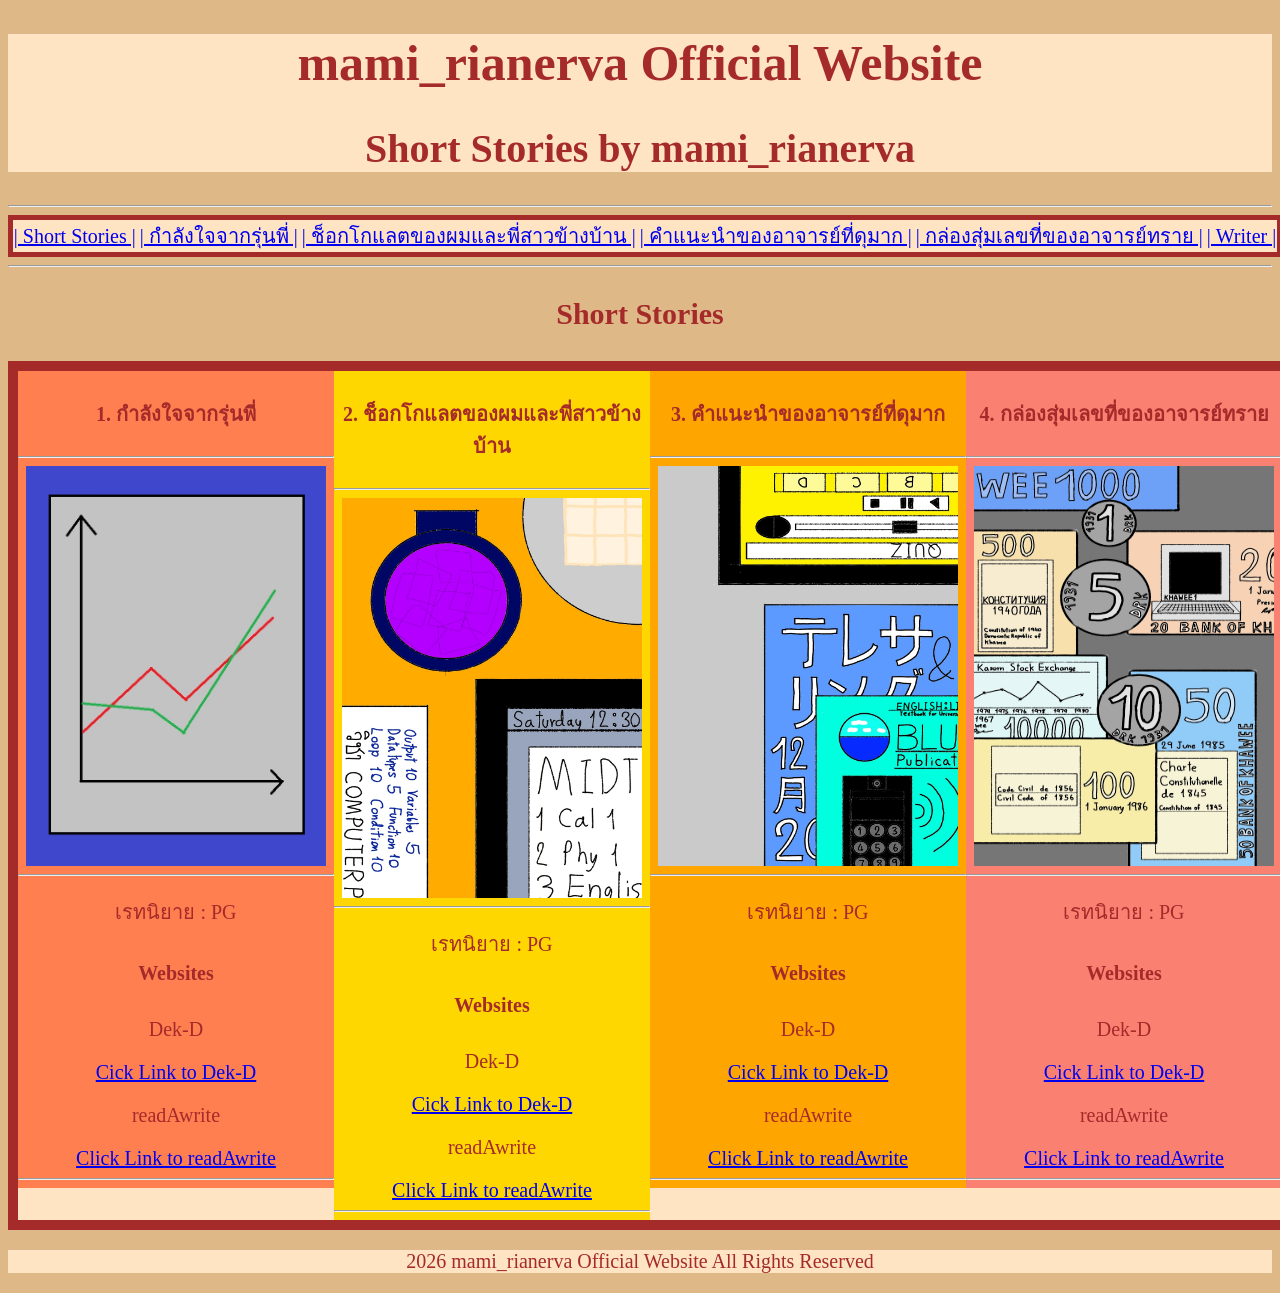
<file: short_stories_website/index.html>
<!DOCTYPE html>
<html lang="en">
<head>
    <title>mami_rianerva Official Website</title>
    <link rel="stylesheet" href="maincss.css">
    <meta charset="UTF-8">
    <meta name="viewport" content="width=device-width, initial-scale=1.0">
</head>
<body>

    <!--ชื่อเว็บไซต์-->
    <div>
        <h1 style="text-align:center;font-size: 50px;">mami_rianerva Official Website</h1>
        <h2 style="text-align:center;font-size: 40px;">Short Stories by mami_rianerva</h2>
    </div>
    <hr>

    <!--ช่องทางไปหน้าเว็บ-->
    <div class="pagessection">
        <div>
            <a href="index.html">| Short Stories |</a>
            <a href="short_story1.html">| กำลังใจจากรุ่นพี่ |</a>
            <a href="short_story2.html">| ช็อกโกแลตของผมและพี่สาวข้างบ้าน |</a>    
            <a href="short_story3.html">| คำแนะนำของอาจารย์ที่ดุมาก |</a> 
            <a href="short_story4.html">| กล่องสุ่มเลขที่ของอาจารย์ทราย |</a> 
            <a href="author_site.html">| Writer |</a>
        </div>
    </div>
    <hr>

    <!--ช่องทางสำหรับอ่านเรื่องสั้น-->
    <h3 style="text-align:center;font-size: 30px;">Short Stories</h3>

    <div class="shortstoriesfloor">
        <div style="background-color: coral;">
            <h4 style="text-align:center;font-size: 20px;">1. กำลังใจจากรุ่นพี่</h4>
            <hr>
            <img src="short_story1.jpg" alt="short_story1" width="300" height="400">
            <hr>
            <p style="font-size: 20px;">เรทนิยาย : PG</p>
            <h5 style="font-size: 20px;">Websites</h5>
            <p style="font-size: 20px;">Dek-D</p>
            <a href="https://dekd.co/w/n/2673160" target="_blank">Cick Link to Dek-D</a>
            <p style="font-size: 20px;">readAwrite</p>
            <a href="https://www.readawrite.com/a/47d03af6a11b0bbccbc59bba62ece1bc" target="_blank">Click Link to readAwrite</a>
            <hr>
        </div>

        <div style="background-color: gold;">
            <h4 style="text-align:center;font-size: 20px;">2. ช็อกโกแลตของผมและพี่สาวข้างบ้าน</h4>
            <hr>
            <img src="short_story2.jpg" alt="short_story2" width="300" height="400">
            <hr>
            <p style="font-size: 20px;">เรทนิยาย : PG</p>
            <h5 style="font-size: 20px;">Websites</h5>
            <p style="font-size: 20px;">Dek-D</p>
            <a href="https://dekd.co/w/n/2673292" target="_blank">Cick Link to Dek-D</a>
            <p style="font-size: 20px;">readAwrite</p>
            <a href="https://www.readawrite.com/a/74eebc50447fd790c88a562d6f47797b" target="_blank">Click Link to readAwrite</a>
            <hr>
        </div>

        <div style="background-color: orange;">
            <h4 style="text-align:center;font-size: 20px;">3. คำแนะนำของอาจารย์ที่ดุมาก</h4>
            <hr>
            <img src="short_story3.jpg" alt="short_story3" width="300" height="400">
            <hr>
            <p style="font-size: 20px;">เรทนิยาย : PG</p>
            <h5 style="font-size: 20px;">Websites</h5>
            <p style="font-size: 20px;">Dek-D</p>
            <a href="https://dekd.co/w/n/2674447" target="_blank">Cick Link to Dek-D</a>
            <p style="font-size: 20px;">readAwrite</p>
            <a href="https://www.readawrite.com/a/260af8c01daf9283d91302cfe522a53a" target="_blank">Click Link to readAwrite</a>
            <hr>
        </div>

        <div style="background-color: salmon;">
            <h4 style="text-align:center;font-size: 20px;">4. กล่องสุ่มเลขที่ของอาจารย์ทราย</h4>
            <hr>
            <img src="short_story4.jpg" alt="short_story4" width="300" height="400">
            <hr>
            <p style="font-size: 20px;">เรทนิยาย : PG</p>
            <h5 style="font-size: 20px;">Websites</h5>
            <p style="font-size: 20px;">Dek-D</p>
            <a href="https://dekd.co/w/n/2677184" target="_blank">Cick Link to Dek-D</a>
            <p style="font-size: 20px;">readAwrite</p>
            <a href="https://www.readawrite.com/a/b59615620a8164ebc59893cf7e4c2e3c" target="_blank">Click Link to readAwrite</a>
            <hr>
        </div>

    </div>

    <!--ส่วนล่างสุด-->
    <div>
        <p style="text-align: center;font-size: 20px;">2026 mami_rianerva Official Website All Rights Reserved</p>
    </div>

</body>
</html>
</file>
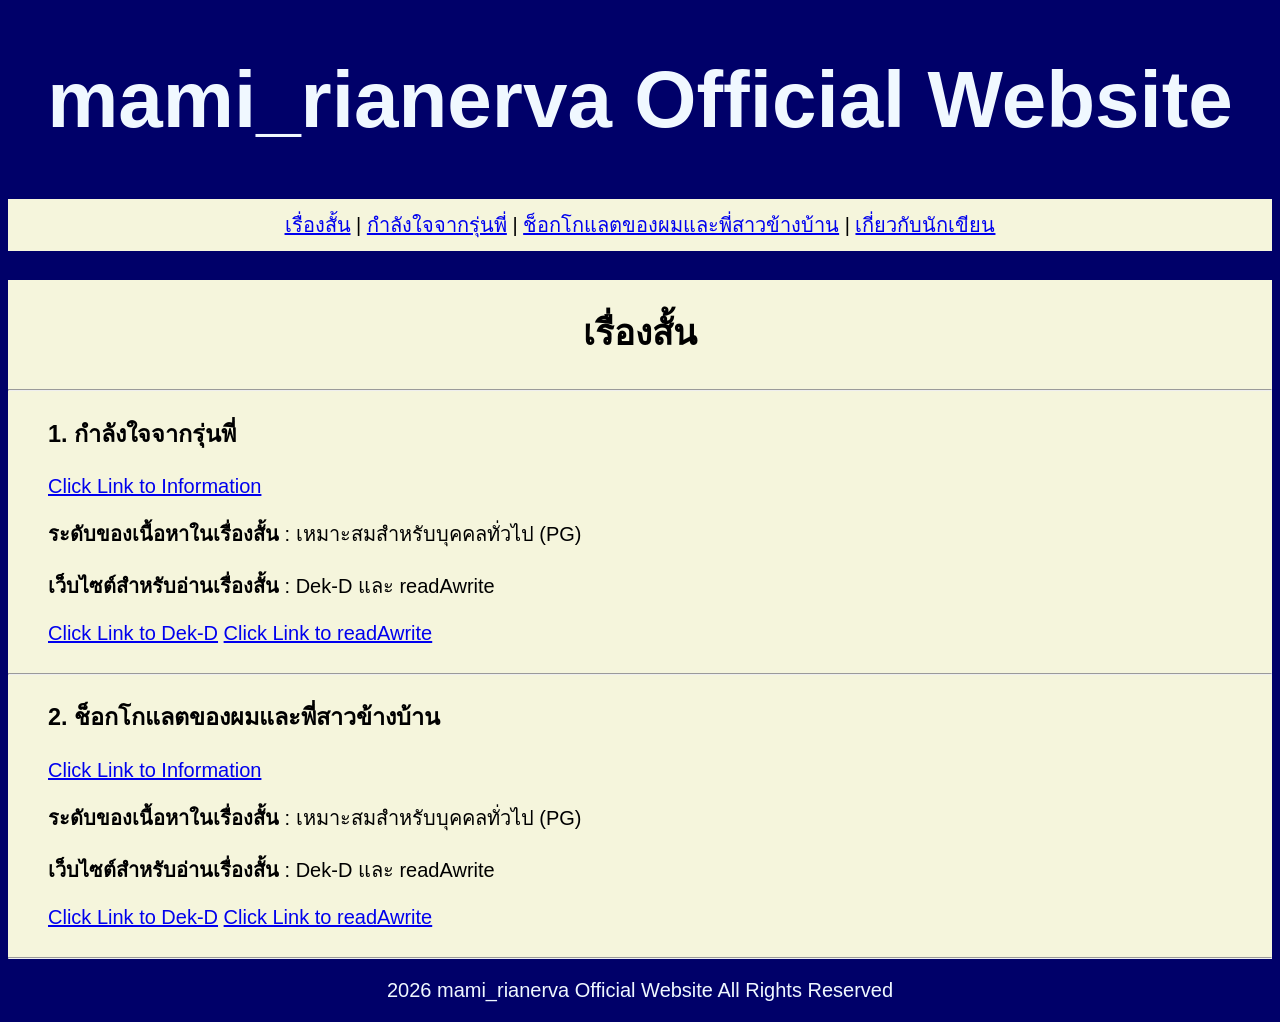
<file: short_stories_website_update/index.html>
<!DOCTYPE html>
<html lang="th">
<head>
    <meta charset="UTF-8">
    <meta name="viewport" content="width=device-width, initial-scale=1.0">
    <title>mami_rianerva Official Website</title>
    <link rel="stylesheet" href="css_main_file.css">
</head>
<body>

    <!--Header-->
    <header>
        <h1>mami_rianerva Official Website</h1>
    </header>

    <!--Navigation-->
    <nav>
        <a href="index.html">เรื่องสั้น</a> |
        <a href="Short_story_1.html">กำลังใจจากรุ่นพี่</a> |
        <a href="Short_story_2.html">ช็อกโกแลตของผมและพี่สาวข้างบ้าน</a> |  
        <a href="About_me.html">เกี่ยวกับนักเขียน</a>
    </nav>

    <!--Article-->
    <article>

        <h2 id="topic_content">เรื่องสั้น</h2>
        <hr>

        <div class="info_section">
            <h3>1. กำลังใจจากรุ่นพี่</h3>
            <a href="Short_story_1.html" target="_self">Click Link to Information</a>
            <p><strong>ระดับของเนื้อหาในเรื่องสั้น</strong> : เหมาะสมสำหรับบุคคลทั่วไป (PG)</p>
            <p><strong>เว็บไซต์สำหรับอ่านเรื่องสั้น</strong> : Dek-D และ readAwrite</p>
            <a href="https://dekd.co/w/n/2673160" target="_blank">Click Link to Dek-D</a>
            <a href="https://www.readawrite.com/a/47d03af6a11b0bbccbc59bba62ece1bc" target="_blank">Click Link to readAwrite</a>
        </div>
        <hr>

        <div class="info_section">
            <h3>2. ช็อกโกแลตของผมและพี่สาวข้างบ้าน</h3>
            <a href="Short_story_2.html" target="_self">Click Link to Information</a>
            <p><strong>ระดับของเนื้อหาในเรื่องสั้น</strong> : เหมาะสมสำหรับบุคคลทั่วไป (PG)</p>
            <p><strong>เว็บไซต์สำหรับอ่านเรื่องสั้น</strong> : Dek-D และ readAwrite</p>
            <a href="https://dekd.co/w/n/2673292" target="_blank">Click Link to Dek-D</a>
            <a href="https://www.readawrite.com/a/74eebc50447fd790c88a562d6f47797b" target="_blank">Click Link to readAwrite</a>
        </div>
        <hr>

    </article>

    <!--Footer-->
    <footer>
        <p>2026 mami_rianerva Official Website All Rights Reserved</p>
    </footer>

</body>
</html>
</file>
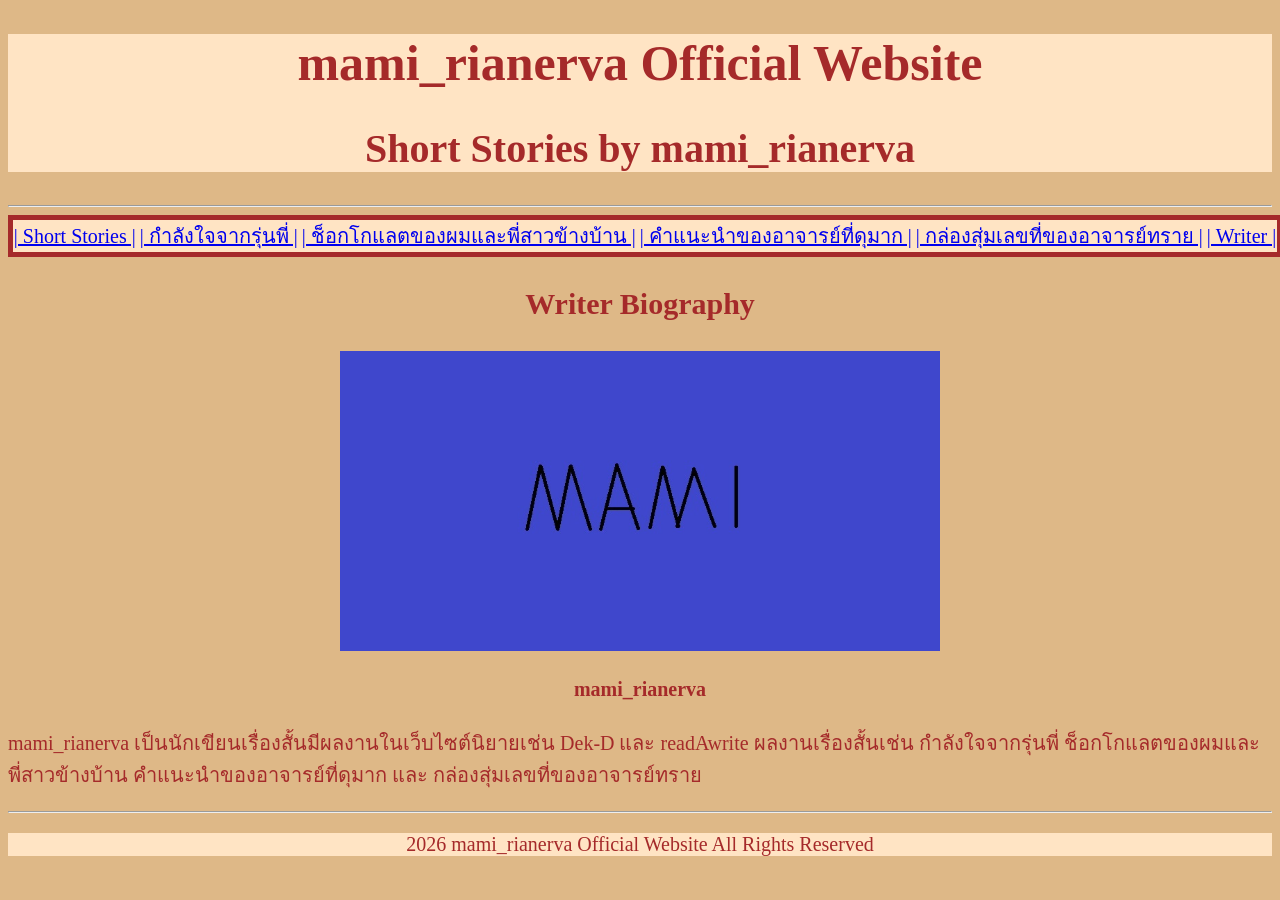
<file: short_stories_website/author_site.html>
<!DOCTYPE html>
<html lang="en">
<head>
    <title>mami_rianerva Official Website</title>
    <link rel="stylesheet" href="maincss.css">
    <meta charset="UTF-8">
    <meta name="viewport" content="width=device-width, initial-scale=1.0">
</head>
<body>

    <!--ชื่อเว็บไซต์-->
    <div>
        <h1 style="text-align:center;font-size: 50px;">mami_rianerva Official Website</h1>
        <h2 style="text-align:center;font-size: 40px;">Short Stories by mami_rianerva</h2>
    </div>
    <hr>

    <!--ช่องทางไปหน้าเว็บ-->
    <div class="pagessection">
        <div>
            <a href="index.html">| Short Stories |</a>
            <a href="short_story1.html">| กำลังใจจากรุ่นพี่ |</a>
            <a href="short_story2.html">| ช็อกโกแลตของผมและพี่สาวข้างบ้าน |</a>    
            <a href="short_story3.html">| คำแนะนำของอาจารย์ที่ดุมาก |</a> 
            <a href="short_story4.html">| กล่องสุ่มเลขที่ของอาจารย์ทราย |</a> 
            <a href="author_site.html">| Writer |</a>
        </div>
    </div>

    <!--ประวัตินักเขียน-->
    <h3 style="text-align:center;font-size: 30px;">Writer Biography</h3>
    <img src="author_logo.jpg" alt="author_logo" width="600" height="300">
    <h4 style="text-align:center;font-size: 20px;">mami_rianerva</h4>
    <p style="font-size: 20px;">mami_rianerva เป็นนักเขียนเรื่องสั้นมีผลงานในเว็บไซต์นิยายเช่น 
        Dek-D และ readAwrite ผลงานเรื่องสั้นเช่น กำลังใจจากรุ่นพี่ ช็อกโกแลตของผมและพี่สาวข้างบ้าน คำแนะนำของอาจารย์ที่ดุมาก และ กล่องสุ่มเลขที่ของอาจารย์ทราย</p>
    <hr>

    <!--ส่วนล่างสุด-->
    <div>
        <p style="text-align: center;font-size: 20px;">2026 mami_rianerva Official Website All Rights Reserved</p>
    </div>

</body>
</html>
</file>
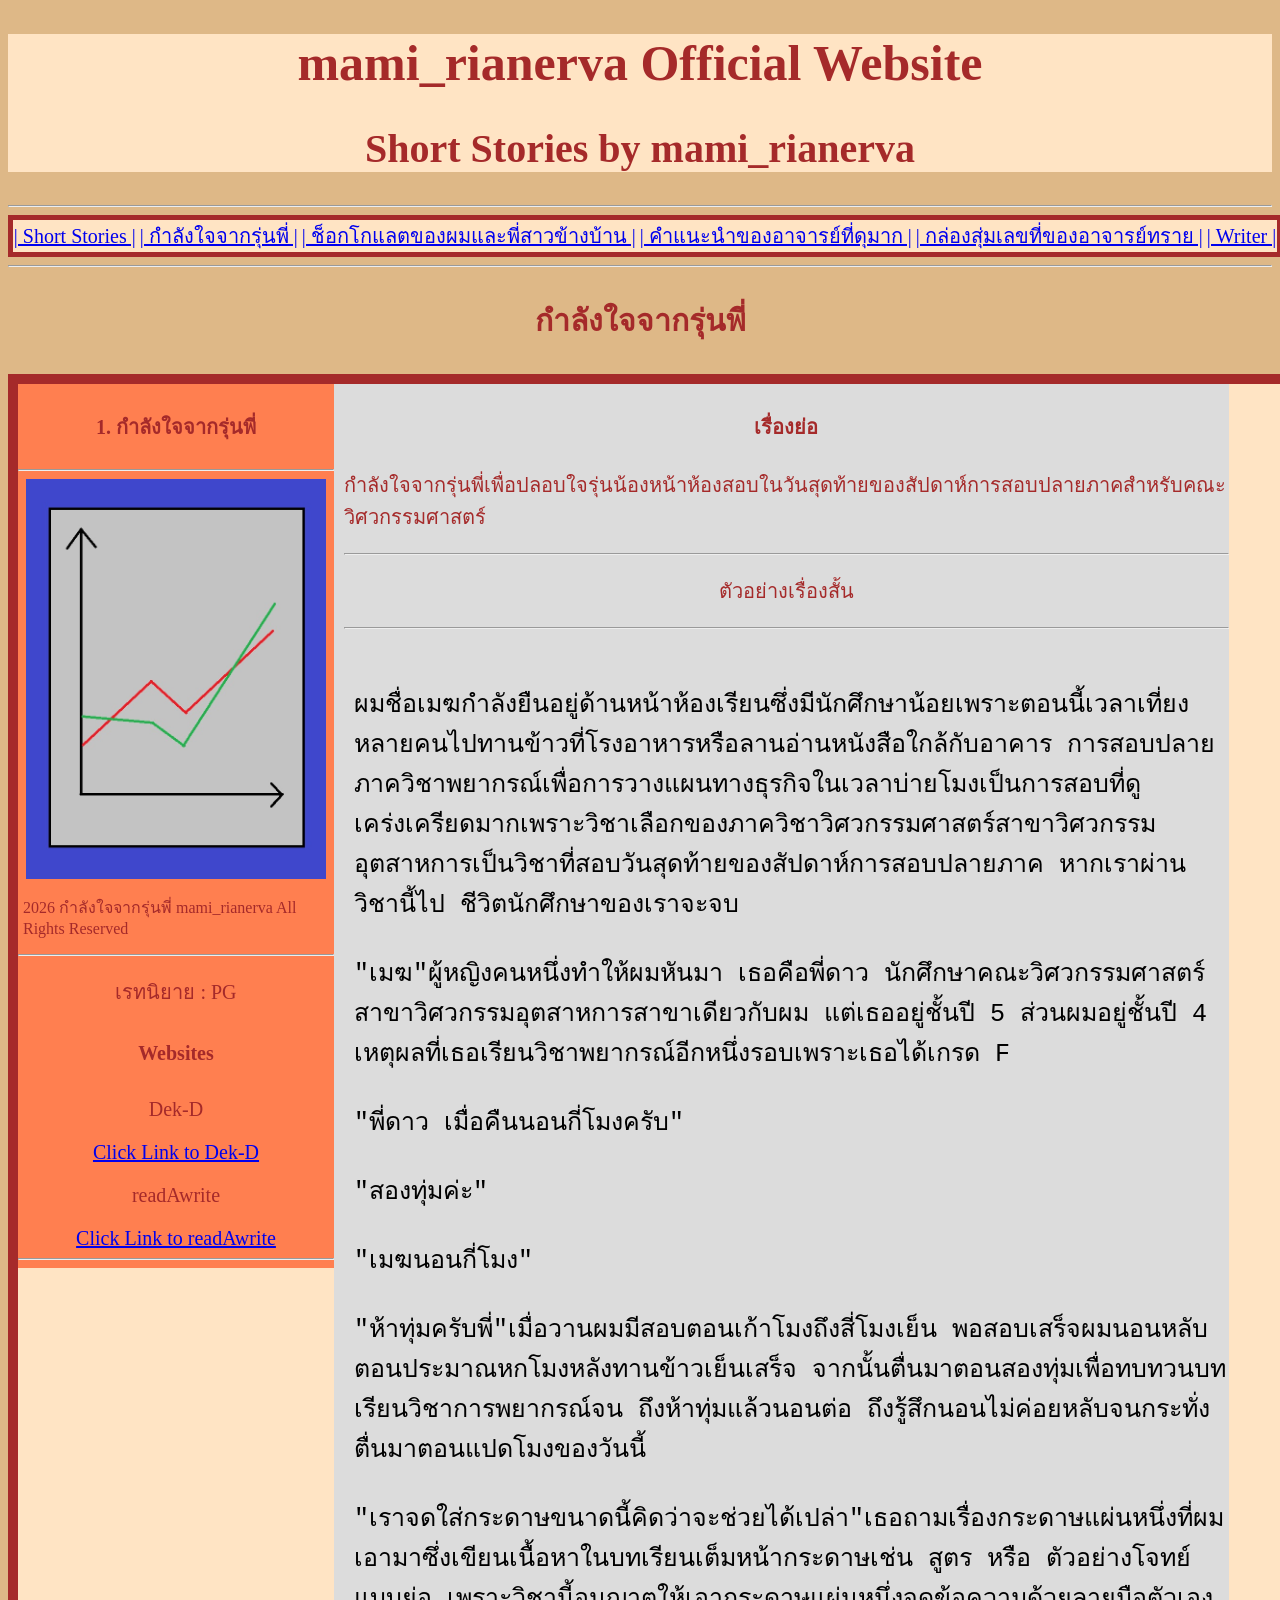
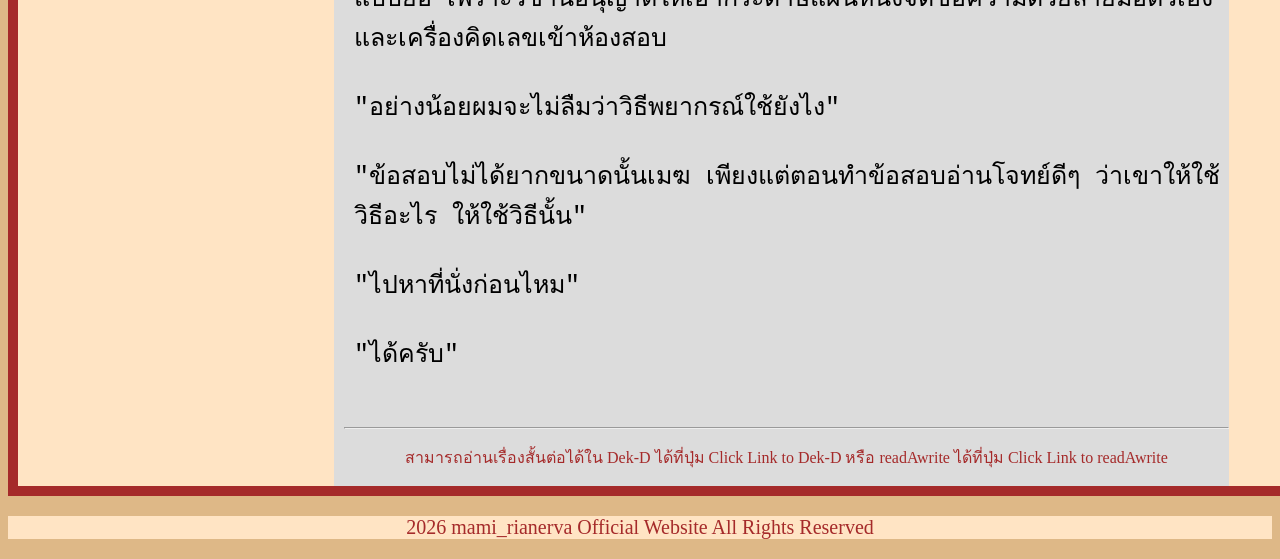
<file: short_stories_website/short_story1.html>
<!DOCTYPE html>
<html lang="en">
<head>
    <title>mami_rianerva Official Website</title>
    <link rel="stylesheet" href="maincss.css">
    <meta charset="UTF-8">
    <meta name="viewport" content="width=device-width, initial-scale=1.0">
</head>
<body>

    <!--ชื่อเว็บไซต์-->
    <div>
        <h1 style="text-align:center;font-size: 50px;">mami_rianerva Official Website</h1>
        <h2 style="text-align:center;font-size: 40px;">Short Stories by mami_rianerva</h2>
    </div>
    <hr>

    <!--ช่องทางไปหน้าเว็บ-->
    <div class="pagessection">
        <div>
            <a href="index.html">| Short Stories |</a>
            <a href="short_story1.html">| กำลังใจจากรุ่นพี่ |</a>
            <a href="short_story2.html">| ช็อกโกแลตของผมและพี่สาวข้างบ้าน |</a>    
            <a href="short_story3.html">| คำแนะนำของอาจารย์ที่ดุมาก |</a> 
            <a href="short_story4.html">| กล่องสุ่มเลขที่ของอาจารย์ทราย |</a> 
            <a href="author_site.html">| Writer |</a>
        </div>
    </div>
    <hr>

    <!--ช่องทางสำหรับอ่านเรื่องสั้น-->
    <h3 style="text-align:center;font-size: 30px;">กำลังใจจากรุ่นพี่</h3>

    <div class="shortstoriesfloor">
        <div style="background-color: coral;">
            <h4 style="text-align:center;font-size: 20px;">1. กำลังใจจากรุ่นพี่</h4>
            <hr>
            <img src="short_story1.jpg" alt="short_story1" width="300" height="400">
            <p style="text-align: left; padding-left: 5px;">2026 กำลังใจจากรุ่นพี่ mami_rianerva All Rights Reserved</p>
            <hr>
            <p style="font-size: 20px;">เรทนิยาย : PG</p>
            <h5 style="font-size: 20px;">Websites</h5>
            <p style="font-size: 20px;">Dek-D</p>
            <a href="https://dekd.co/w/n/2673160" target="_blank">Click Link to Dek-D</a>
            <p style="font-size: 20px;">readAwrite</p>
            <a href="https://www.readawrite.com/a/47d03af6a11b0bbccbc59bba62ece1bc" target="_blank">Click Link to readAwrite</a>
            <hr>
        </div>
        <div style="background-color: gainsboro; padding-left: 10px; width: 70%;">
            <h4 style="text-align:center;font-size: 20px;">เรื่องย่อ</h4>
            <p style="text-align: left; font-size: 20px;">กำลังใจจากรุ่นพี่เพื่อปลอบใจรุ่นน้องหน้าห้องสอบในวันสุดท้ายของสัปดาห์การสอบปลายภาคสำหรับคณะวิศวกรรมศาสตร์</p>
            <hr>
            <p style="font-size: 20px;">ตัวอย่างเรื่องสั้น</p>
            <hr>
            <pre style="text-align: left; padding-left: 10px; font-size: 25px;">

                ผมชื่อเมฆกำลังยืนอยู่ด้านหน้าห้องเรียนซึ่งมีนักศึกษาน้อยเพราะตอนนี้เวลาเที่ยง หลายคนไปทานข้าวที่โรงอาหารหรือลานอ่านหนังสือใกล้กับอาคาร การสอบปลายภาควิชาพยากรณ์เพื่อการวางแผนทางธุรกิจในเวลาบ่ายโมงเป็นการสอบที่ดูเคร่งเครียดมากเพราะวิชาเลือกของภาควิชาวิศวกรรมศาสตร์สาขาวิศวกรรมอุตสาหการเป็นวิชาที่สอบวันสุดท้ายของสัปดาห์การสอบปลายภาค หากเราผ่านวิชานี้ไป ชีวิตนักศึกษาของเราจะจบ

                "เมฆ"ผู้หญิงคนหนึ่งทำให้ผมหันมา เธอคือพี่ดาว นักศึกษาคณะวิศวกรรมศาสตร์สาขาวิศวกรรมอุตสาหการสาขาเดียวกับผม แต่เธออยู่ชั้นปี 5 ส่วนผมอยู่ชั้นปี 4 เหตุผลที่เธอเรียนวิชาพยากรณ์อีกหนึ่งรอบเพราะเธอได้เกรด F 

                "พี่ดาว เมื่อคืนนอนกี่โมงครับ"

                "สองทุ่มค่ะ"

                "เมฆนอนกี่โมง"

                "ห้าทุ่มครับพี่"เมื่อวานผมมีสอบตอนเก้าโมงถึงสี่โมงเย็น พอสอบเสร็จผมนอนหลับตอนประมาณหกโมงหลังทานข้าวเย็นเสร็จ จากนั้นตื่นมาตอนสองทุ่มเพื่อทบทวนบทเรียนวิชาการพยากรณ์จน ถึงห้าทุ่มแล้วนอนต่อ ถึงรู้สึกนอนไม่ค่อยหลับจนกระทั่งตื่นมาตอนแปดโมงของวันนี้

                "เราจดใส่กระดาษขนาดนี้คิดว่าจะช่วยได้เปล่า"เธอถามเรื่องกระดาษแผ่นหนึ่งที่ผมเอามาซึ่งเขียนเนื้อหาในบทเรียนเต็มหน้ากระดาษเช่น สูตร หรือ ตัวอย่างโจทย์แบบย่อ เพราะวิชานี้อนุญาตให้เอากระดาษแผ่นหนึ่งจดข้อความด้วยลายมือตัวเองและเครื่องคิดเลขเข้าห้องสอบ

                "อย่างน้อยผมจะไม่ลืมว่าวิธีพยากรณ์ใช้ยังไง"

                "ข้อสอบไม่ได้ยากขนาดนั้นเมฆ เพียงแต่ตอนทำข้อสอบอ่านโจทย์ดีๆ ว่าเขาให้ใช้วิธีอะไร ให้ใช้วิธีนั้น"

                "ไปหาที่นั่งก่อนไหม"

                "ได้ครับ"
      
            </pre>
            <hr>
            <p>สามารถอ่านเรื่องสั้นต่อได้ใน Dek-D ได้ที่ปุ่ม Click Link to Dek-D หรือ readAwrite ได้ที่ปุ่ม Click Link to readAwrite</p>
        </div>
    </div>


    <!--ส่วนล่างสุด-->
    <div>
        <p style="text-align: center;font-size: 20px;">2026 mami_rianerva Official Website All Rights Reserved</p>
    </div>

</body>
</html>
</file>
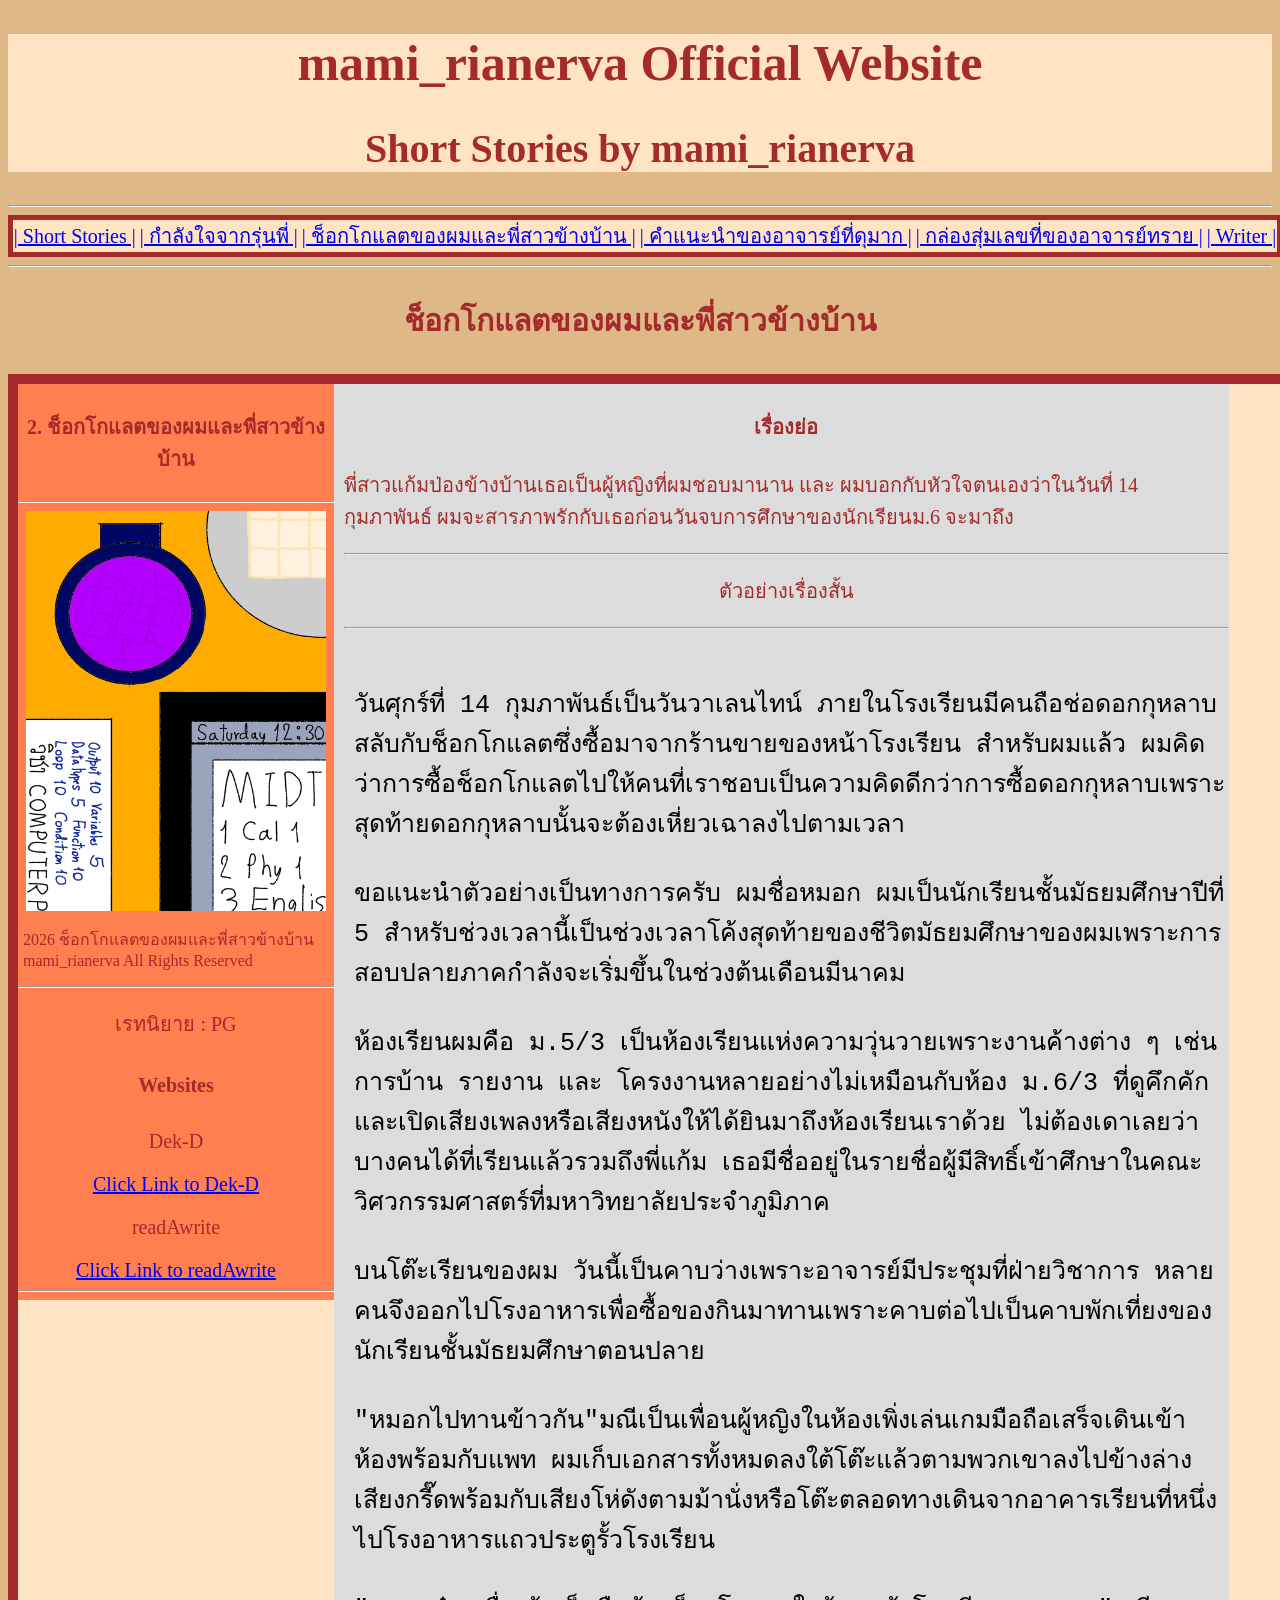
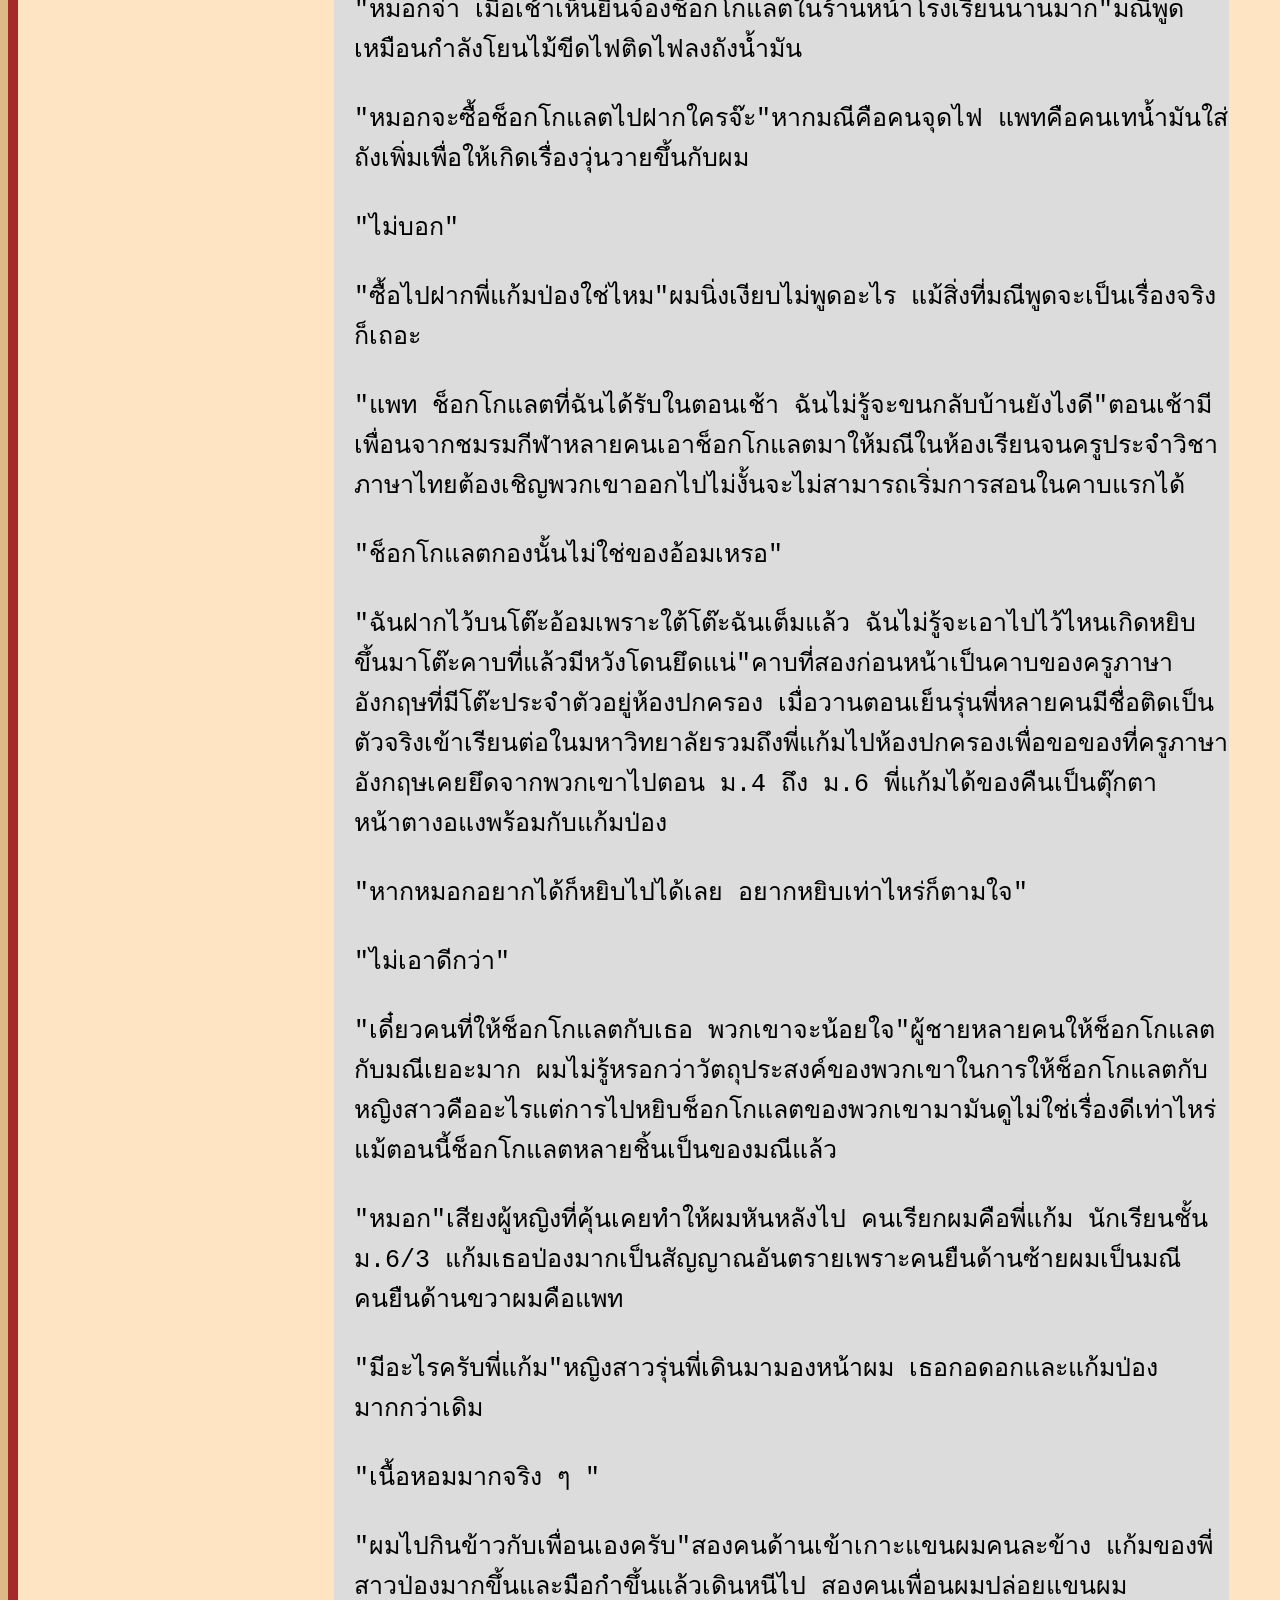
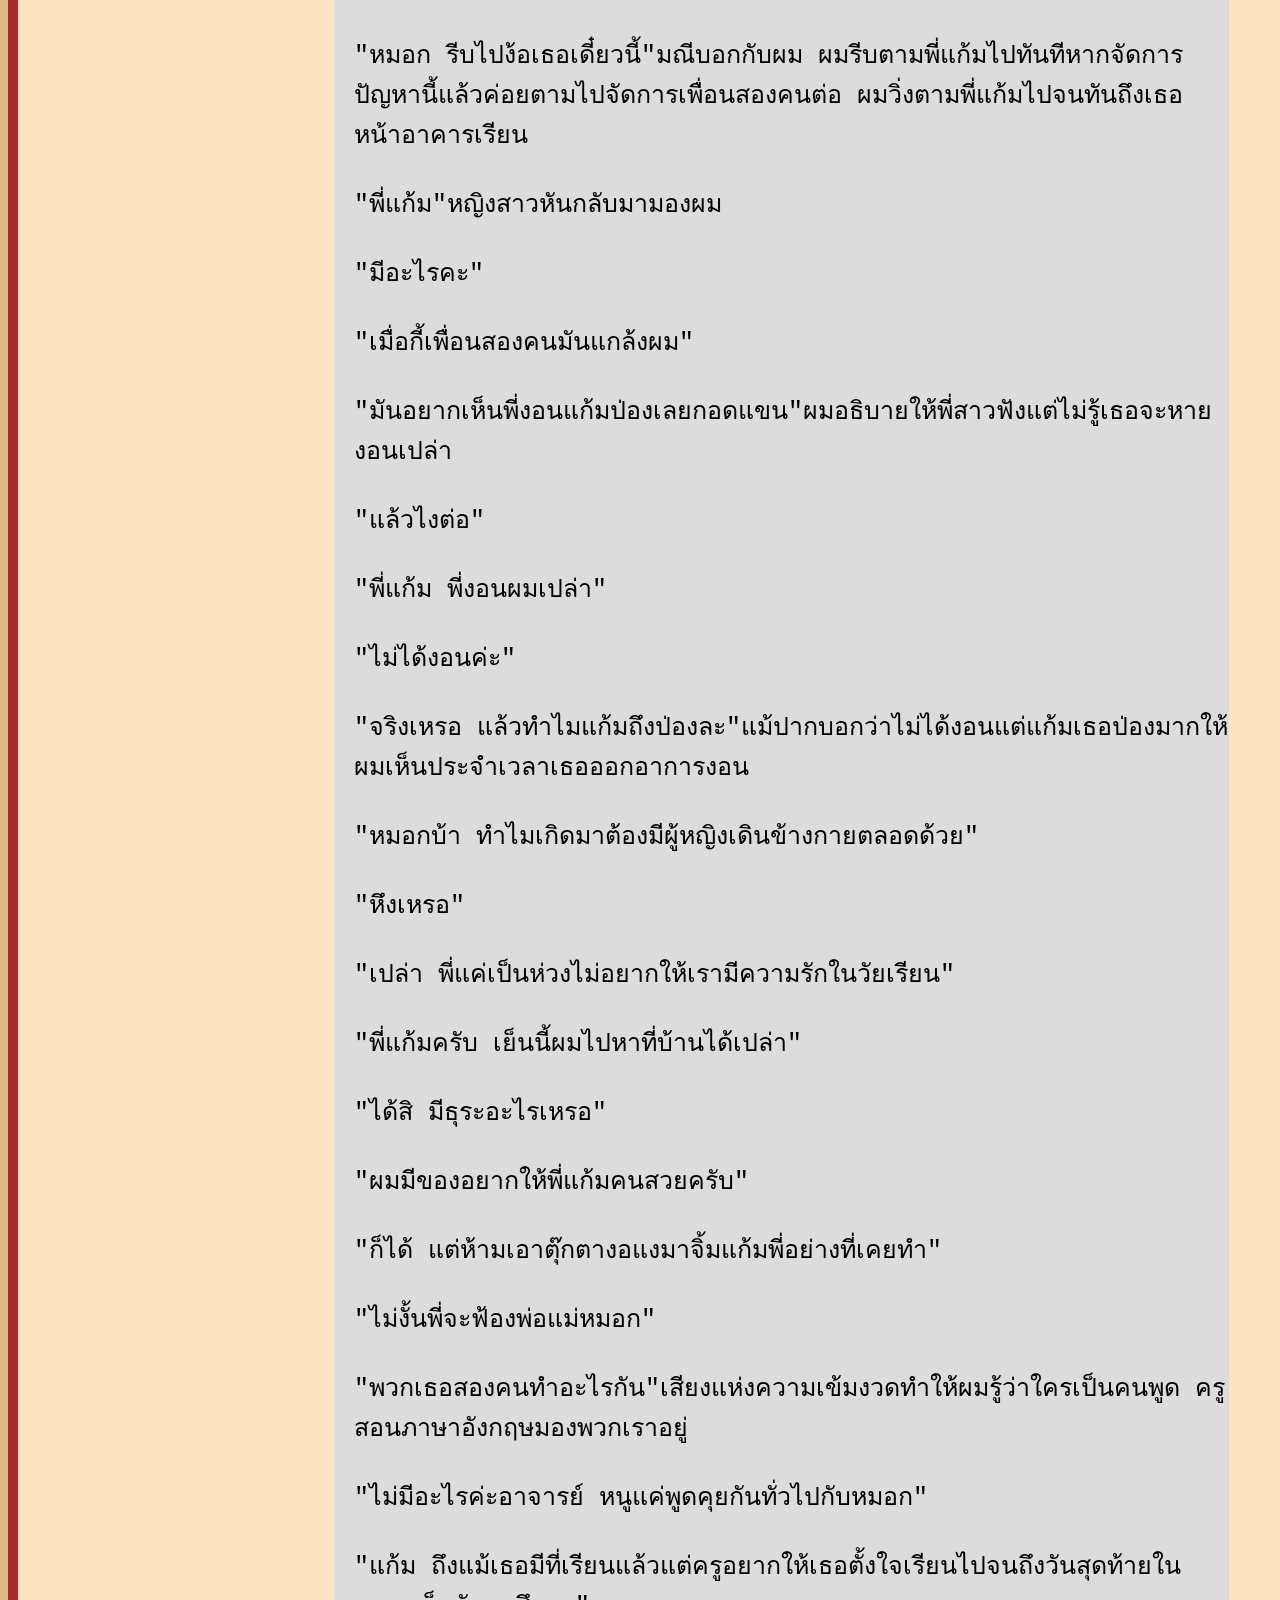
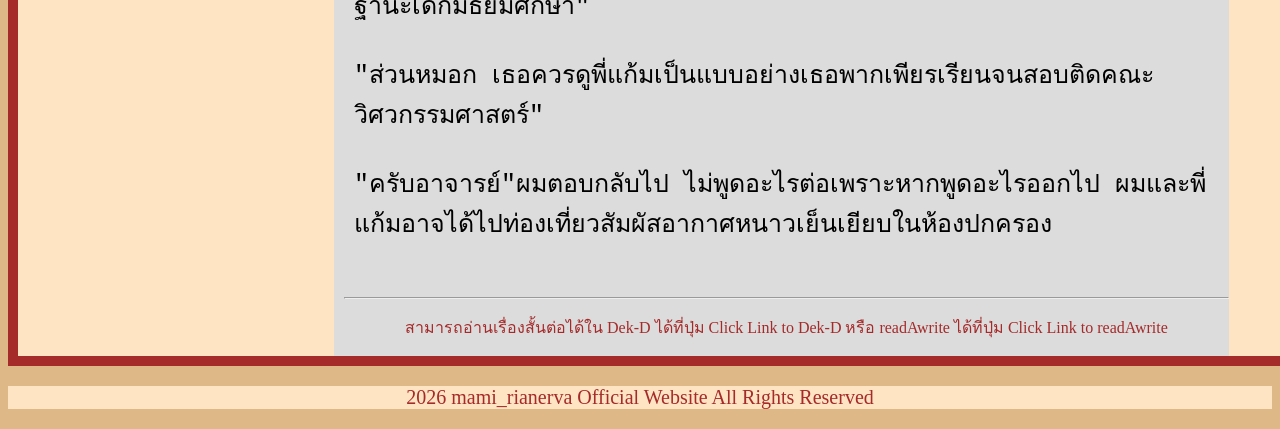
<file: short_stories_website/short_story2.html>
<!DOCTYPE html>
<html lang="en">
<head>
    <title>mami_rianerva Official Website</title>
    <link rel="stylesheet" href="maincss.css">
    <meta charset="UTF-8">
    <meta name="viewport" content="width=device-width, initial-scale=1.0">
</head>
<body>

    <!--ชื่อเว็บไซต์-->
    <div>
        <h1 style="text-align:center;font-size: 50px;">mami_rianerva Official Website</h1>
        <h2 style="text-align:center;font-size: 40px;">Short Stories by mami_rianerva</h2>
    </div>
    <hr>

    <!--ช่องทางไปหน้าเว็บ-->
    <div class="pagessection">
        <div>
            <a href="index.html">| Short Stories |</a>
            <a href="short_story1.html">| กำลังใจจากรุ่นพี่ |</a>
            <a href="short_story2.html">| ช็อกโกแลตของผมและพี่สาวข้างบ้าน |</a>    
            <a href="short_story3.html">| คำแนะนำของอาจารย์ที่ดุมาก |</a> 
            <a href="short_story4.html">| กล่องสุ่มเลขที่ของอาจารย์ทราย |</a> 
            <a href="author_site.html">| Writer |</a>
        </div>
    </div>
    <hr>

    <!--ช่องทางสำหรับอ่านเรื่องสั้น-->
    <h3 style="text-align:center;font-size: 30px;">ช็อกโกแลตของผมและพี่สาวข้างบ้าน</h3>

    <div class="shortstoriesfloor">
        <div style="background-color: coral;">
            <h4 style="text-align:center;font-size: 20px;">2. ช็อกโกแลตของผมและพี่สาวข้างบ้าน</h4>
            <hr>
            <img src="short_story2.jpg" alt="short_story2" width="300" height="400">
            <p style="text-align: left; padding-left: 5px;">2026 ช็อกโกแลตของผมและพี่สาวข้างบ้าน mami_rianerva All Rights Reserved</p>
            <hr>
            <p style="font-size: 20px;">เรทนิยาย : PG</p>
            <h5 style="font-size: 20px;">Websites</h5>
            <p style="font-size: 20px;">Dek-D</p>
            <a href="https://dekd.co/w/n/2673292" target="_blank">Click Link to Dek-D</a>
            <p style="font-size: 20px;">readAwrite</p>
            <a href="https://www.readawrite.com/a/74eebc50447fd790c88a562d6f47797b" target="_blank">Click Link to readAwrite</a>
            <hr>
        </div>
        <div style="background-color: gainsboro; padding-left: 10px; width: 70%;">
            <h4 style="text-align:center;font-size: 20px;">เรื่องย่อ</h4>
            <p style="text-align: left; font-size: 20px;">พี่สาวแก้มป่องข้างบ้านเธอเป็นผู้หญิงที่ผมชอบมานาน และ ผมบอกกับหัวใจตนเองว่าในวันที่ 14 กุมภาพันธ์ ผมจะสารภาพรักกับเธอก่อนวันจบการศึกษาของนักเรียนม.6 จะมาถึง</p>
            <hr>
            <p style="font-size: 20px;">ตัวอย่างเรื่องสั้น</p>
            <hr>
            <pre style="text-align: left; padding-left: 10px; font-size: 25px;">
                
                วันศุกร์ที่ 14 กุมภาพันธ์เป็นวันวาเลนไทน์ ภายในโรงเรียนมีคนถือช่อดอกกุหลาบสลับกับช็อกโกแลตซึ่งซื้อมาจากร้านขายของหน้าโรงเรียน สำหรับผมแล้ว ผมคิดว่าการซื้อช็อกโกแลตไปให้คนที่เราชอบเป็นความคิดดีกว่าการซื้อดอกกุหลาบเพราะสุดท้ายดอกกุหลาบนั้นจะต้องเหี่ยวเฉาลงไปตามเวลา 

                ขอแนะนำตัวอย่างเป็นทางการครับ ผมชื่อหมอก ผมเป็นนักเรียนชั้นมัธยมศึกษาปีที่ 5 สำหรับช่วงเวลานี้เป็นช่วงเวลาโค้งสุดท้ายของชีวิตมัธยมศึกษาของผมเพราะการสอบปลายภาคกำลังจะเริ่มขึ้นในช่วงต้นเดือนมีนาคม 

                ห้องเรียนผมคือ ม.5/3 เป็นห้องเรียนแห่งความวุ่นวายเพราะงานค้างต่าง ๆ เช่น การบ้าน รายงาน และ โครงงานหลายอย่างไม่เหมือนกับห้อง ม.6/3 ที่ดูคึกคักและเปิดเสียงเพลงหรือเสียงหนังให้ได้ยินมาถึงห้องเรียนเราด้วย ไม่ต้องเดาเลยว่าบางคนได้ที่เรียนแล้วรวมถึงพี่แก้ม เธอมีชื่ออยู่ในรายชื่อผู้มีสิทธิ์เข้าศึกษาในคณะวิศวกรรมศาสตร์ที่มหาวิทยาลัยประจำภูมิภาค

                บนโต๊ะเรียนของผม วันนี้เป็นคาบว่างเพราะอาจารย์มีประชุมที่ฝ่ายวิชาการ หลายคนจึงออกไปโรงอาหารเพื่อซื้อของกินมาทานเพราะคาบต่อไปเป็นคาบพักเที่ยงของนักเรียนชั้นมัธยมศึกษาตอนปลาย 

                "หมอกไปทานข้าวกัน"มณีเป็นเพื่อนผู้หญิงในห้องเพิ่งเล่นเกมมือถือเสร็จเดินเข้าห้องพร้อมกับแพท ผมเก็บเอกสารทั้งหมดลงใต้โต๊ะแล้วตามพวกเขาลงไปข้างล่าง เสียงกรี๊ดพร้อมกับเสียงโห่ดังตามม้านั่งหรือโต๊ะตลอดทางเดินจากอาคารเรียนที่หนึ่งไปโรงอาหารแถวประตูรั้วโรงเรียน 

                "หมอกจ๋า เมื่อเช้าเห็นยืนจ้องช็อกโกแลตในร้านหน้าโรงเรียนนานมาก"มณีพูดเหมือนกำลังโยนไม้ขีดไฟติดไฟลงถังน้ำมัน

                "หมอกจะซื้อช็อกโกแลตไปฝากใครจ๊ะ"หากมณีคือคนจุดไฟ แพทคือคนเทน้ำมันใส่ถังเพิ่มเพื่อให้เกิดเรื่องวุ่นวายขึ้นกับผม

                "ไม่บอก"

                "ซื้อไปฝากพี่แก้มป่องใช่ไหม"ผมนิ่งเงียบไม่พูดอะไร แม้สิ่งที่มณีพูดจะเป็นเรื่องจริงก็เถอะ

                "แพท ช็อกโกแลตที่ฉันได้รับในตอนเช้า ฉันไม่รู้จะขนกลับบ้านยังไงดี"ตอนเช้ามีเพื่อนจากชมรมกีฬาหลายคนเอาช็อกโกแลตมาให้มณีในห้องเรียนจนครูประจำวิชาภาษาไทยต้องเชิญพวกเขาออกไปไม่งั้นจะไม่สามารถเริ่มการสอนในคาบแรกได้

                "ช็อกโกแลตกองนั้นไม่ใช่ของอ้อมเหรอ"

                "ฉันฝากไว้บนโต๊ะอ้อมเพราะใต้โต๊ะฉันเต็มแล้ว ฉันไม่รู้จะเอาไปไว้ไหนเกิดหยิบขึ้นมาโต๊ะคาบที่แล้วมีหวังโดนยึดแน่"คาบที่สองก่อนหน้าเป็นคาบของครูภาษาอังกฤษที่มีโต๊ะประจำตัวอยู่ห้องปกครอง เมื่อวานตอนเย็นรุ่นพี่หลายคนมีชื่อติดเป็นตัวจริงเข้าเรียนต่อในมหาวิทยาลัยรวมถึงพี่แก้มไปห้องปกครองเพื่อขอของที่ครูภาษาอังกฤษเคยยึดจากพวกเขาไปตอน ม.4 ถึง ม.6 พี่แก้มได้ของคืนเป็นตุ๊กตาหน้าตางอแงพร้อมกับแก้มป่อง

                "หากหมอกอยากได้ก็หยิบไปได้เลย อยากหยิบเท่าไหร่ก็ตามใจ"

                "ไม่เอาดีกว่า"

                "เดี๋ยวคนที่ให้ช็อกโกแลตกับเธอ พวกเขาจะน้อยใจ"ผู้ชายหลายคนให้ช็อกโกแลตกับมณีเยอะมาก ผมไม่รู้หรอกว่าวัตถุประสงค์ของพวกเขาในการให้ช็อกโกแลตกับหญิงสาวคืออะไรแต่การไปหยิบช็อกโกแลตของพวกเขามามันดูไม่ใช่เรื่องดีเท่าไหร่แม้ตอนนี้ช็อกโกแลตหลายชิ้นเป็นของมณีแล้ว

                "หมอก"เสียงผู้หญิงที่คุ้นเคยทำให้ผมหันหลังไป คนเรียกผมคือพี่แก้ม นักเรียนชั้นม.6/3 แก้มเธอป่องมากเป็นสัญญาณอันตรายเพราะคนยืนด้านซ้ายผมเป็นมณี คนยืนด้านขวาผมคือแพท 

                "มีอะไรครับพี่แก้ม"หญิงสาวรุ่นพี่เดินมามองหน้าผม เธอกอดอกและแก้มป่องมากกว่าเดิม

                "เนื้อหอมมากจริง ๆ "

                "ผมไปกินข้าวกับเพื่อนเองครับ"สองคนด้านเข้าเกาะแขนผมคนละข้าง แก้มของพี่สาวป่องมากขึ้นและมือกำขึ้นแล้วเดินหนีไป สองคนเพื่อนผมปล่อยแขนผม

                "หมอก รีบไปง้อเธอเดี๋ยวนี้"มณีบอกกับผม ผมรีบตามพี่แก้มไปทันทีหากจัดการปัญหานี้แล้วค่อยตามไปจัดการเพื่อนสองคนต่อ ผมวิ่งตามพี่แก้มไปจนทันถึงเธอหน้าอาคารเรียน

                "พี่แก้ม"หญิงสาวหันกลับมามองผม

                "มีอะไรคะ"

                "เมื่อกี้เพื่อนสองคนมันแกล้งผม"

                "มันอยากเห็นพี่งอนแก้มป่องเลยกอดแขน"ผมอธิบายให้พี่สาวฟังแต่ไม่รู้เธอจะหายงอนเปล่า

                "แล้วไงต่อ"

                "พี่แก้ม พี่งอนผมเปล่า"

                "ไม่ได้งอนค่ะ"

                "จริงเหรอ แล้วทำไมแก้มถึงป่องละ"แม้ปากบอกว่าไม่ได้งอนแต่แก้มเธอป่องมากให้ผมเห็นประจำเวลาเธอออกอาการงอน

                "หมอกบ้า ทำไมเกิดมาต้องมีผู้หญิงเดินข้างกายตลอดด้วย"

                "หึงเหรอ"

                "เปล่า พี่แค่เป็นห่วงไม่อยากให้เรามีความรักในวัยเรียน"

                "พี่แก้มครับ เย็นนี้ผมไปหาที่บ้านได้เปล่า"

                "ได้สิ มีธุระอะไรเหรอ"

                "ผมมีของอยากให้พี่แก้มคนสวยครับ"

                "ก็ได้ แต่ห้ามเอาตุ๊กตางอแงมาจิ้มแก้มพี่อย่างที่เคยทำ"

                "ไม่งั้นพี่จะฟ้องพ่อแม่หมอก"

                "พวกเธอสองคนทำอะไรกัน"เสียงแห่งความเข้มงวดทำให้ผมรู้ว่าใครเป็นคนพูด ครูสอนภาษาอังกฤษมองพวกเราอยู่

                "ไม่มีอะไรค่ะอาจารย์ หนูแค่พูดคุยกันทั่วไปกับหมอก"

                "แก้ม ถึงแม้เธอมีที่เรียนแล้วแต่ครูอยากให้เธอตั้งใจเรียนไปจนถึงวันสุดท้ายในฐานะเด็กมัธยมศึกษา"

                "ส่วนหมอก เธอควรดูพี่แก้มเป็นแบบอย่างเธอพากเพียรเรียนจนสอบติดคณะวิศวกรรมศาสตร์"

                "ครับอาจารย์"ผมตอบกลับไป ไม่พูดอะไรต่อเพราะหากพูดอะไรออกไป ผมและพี่แก้มอาจได้ไปท่องเที่ยวสัมผัสอากาศหนาวเย็นเยียบในห้องปกครอง
      
            </pre>
            <hr>
            <p>สามารถอ่านเรื่องสั้นต่อได้ใน Dek-D ได้ที่ปุ่ม Click Link to Dek-D หรือ readAwrite ได้ที่ปุ่ม Click Link to readAwrite</p>
        </div>
    </div>


    <!--ส่วนล่างสุด-->
    <div>
        <p style="text-align: center;font-size: 20px;">2026 mami_rianerva Official Website All Rights Reserved</p>
    </div>

</body>
</html>
</file>
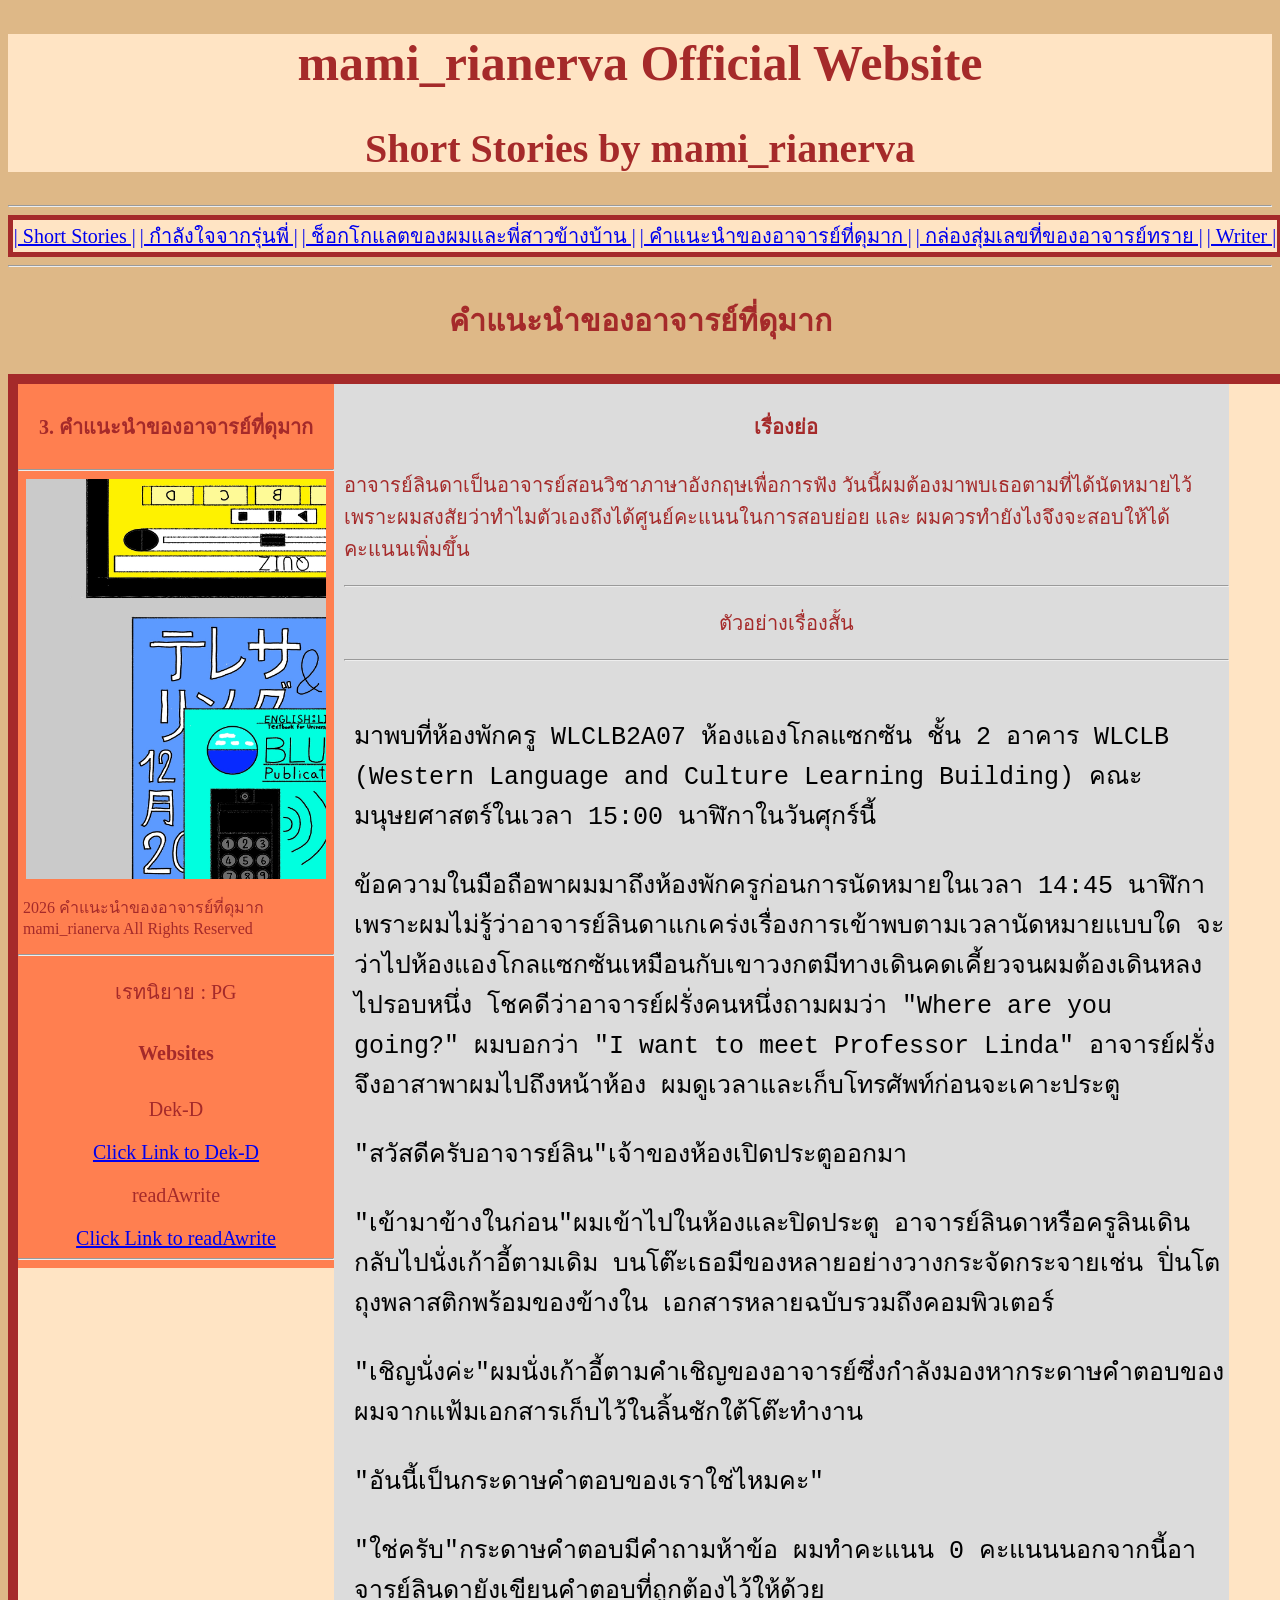
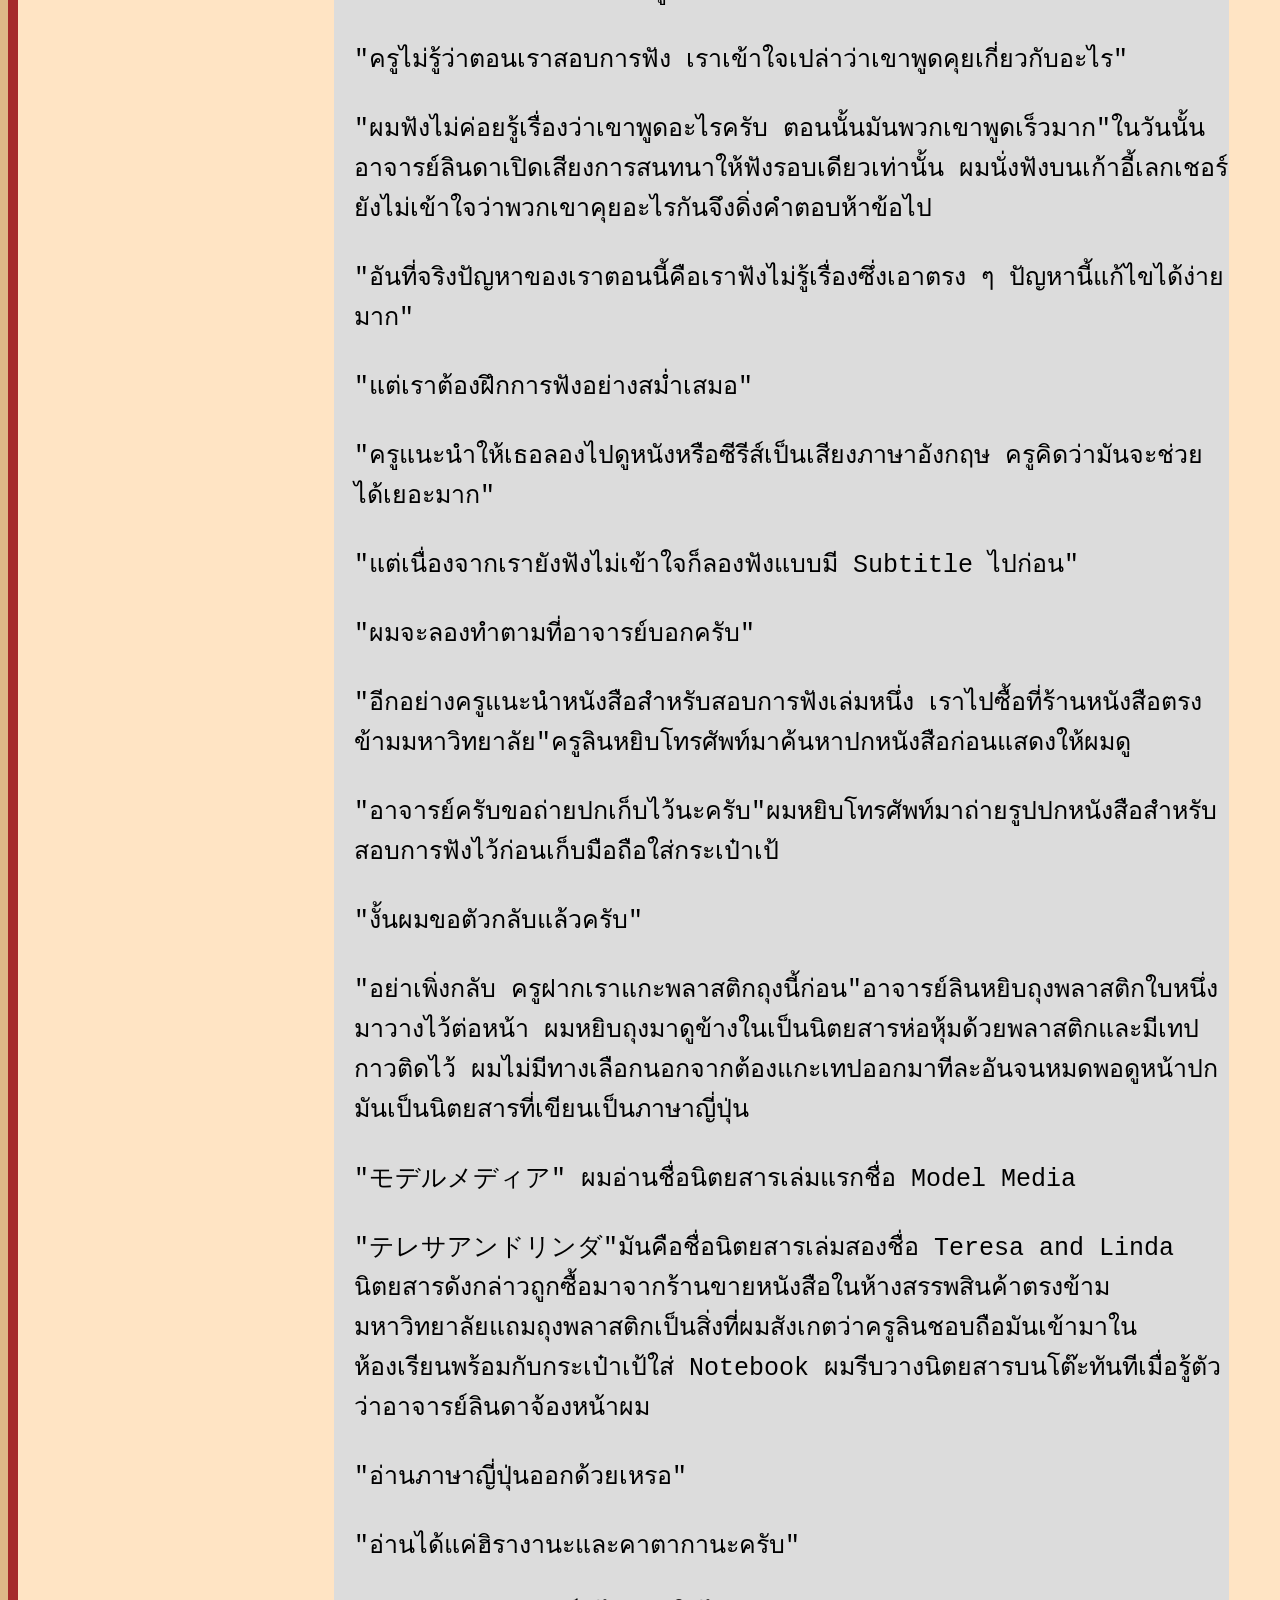
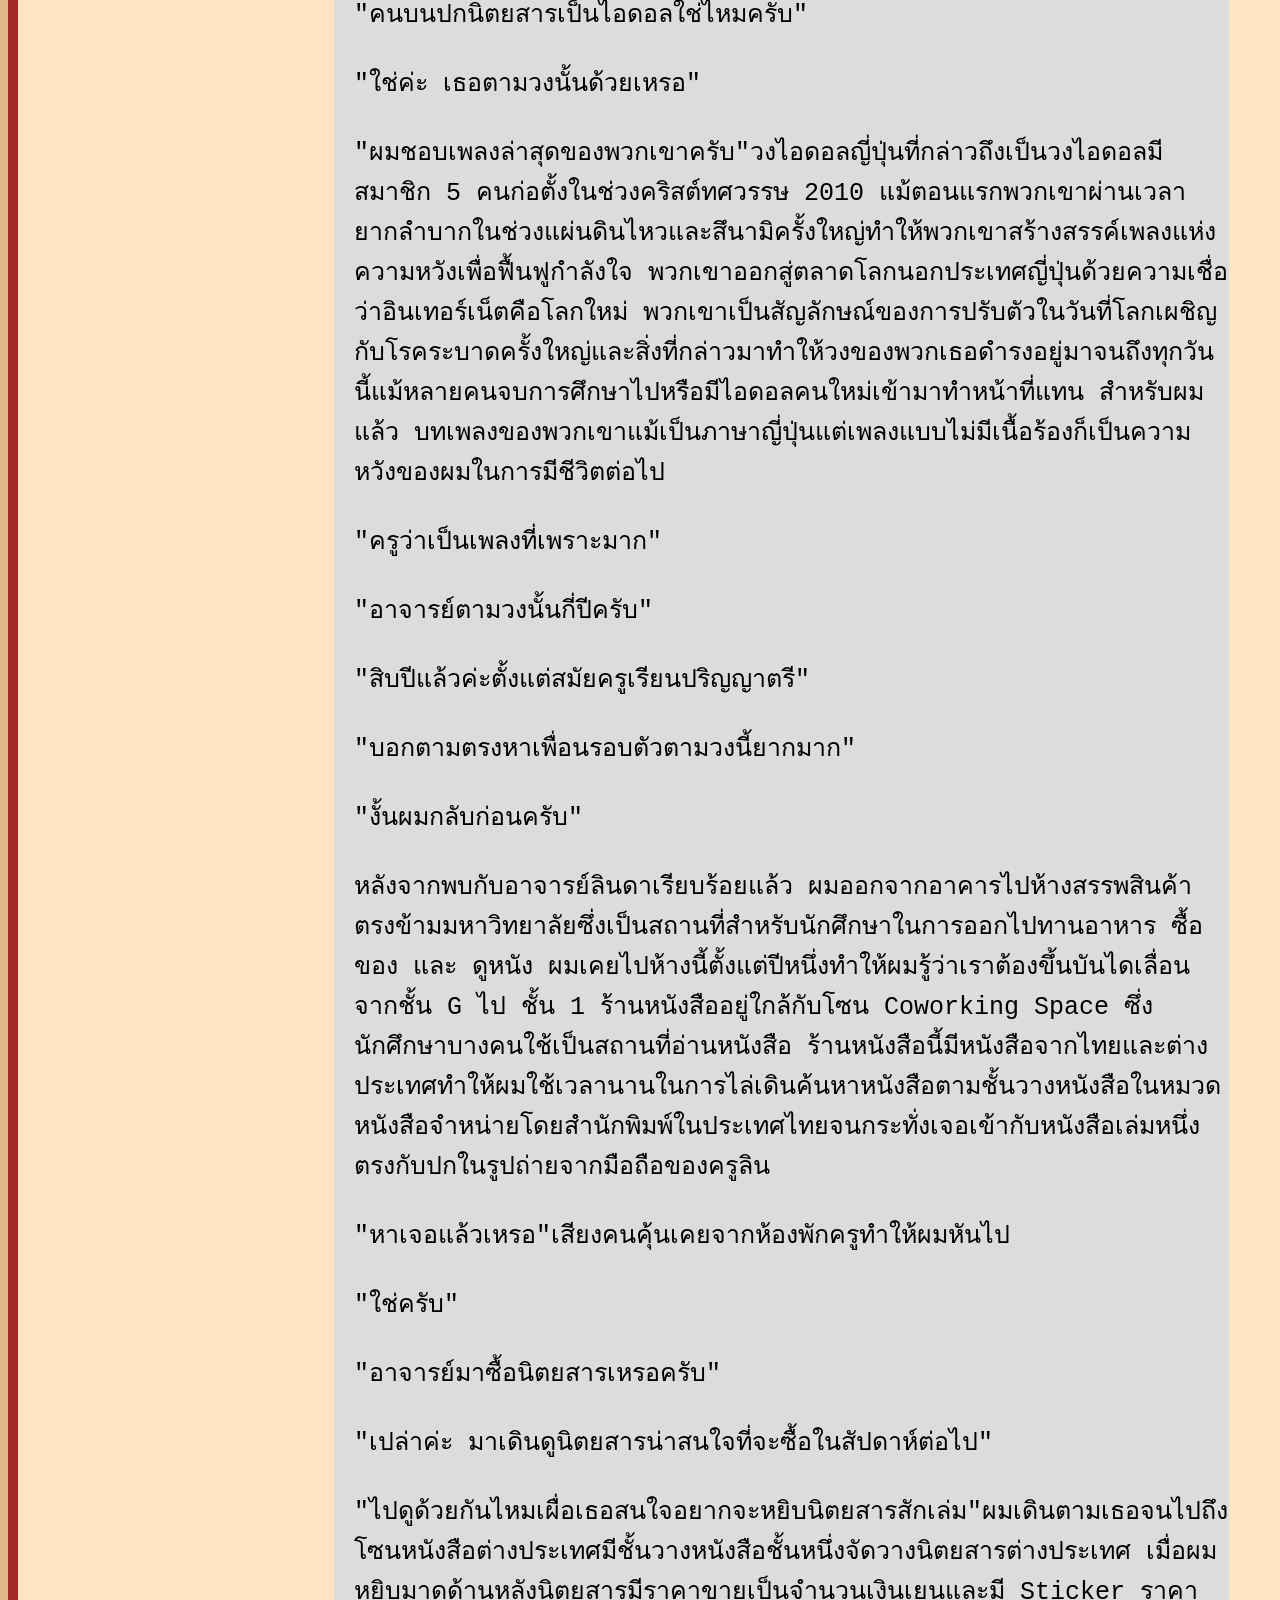
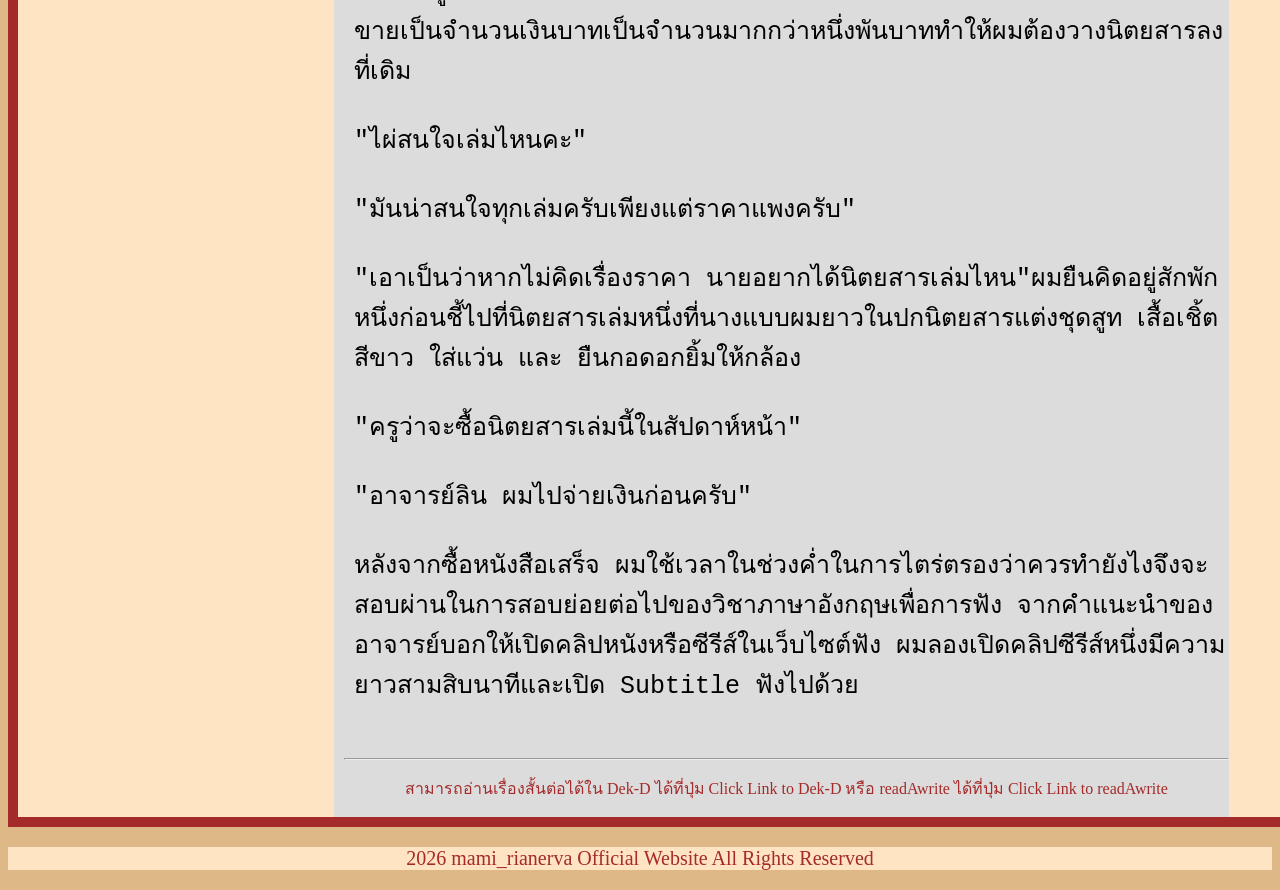
<file: short_stories_website/short_story3.html>
<!DOCTYPE html>
<html lang="en">
<head>
    <title>mami_rianerva Official Website</title>
    <link rel="stylesheet" href="maincss.css">
    <meta charset="UTF-8">
    <meta name="viewport" content="width=device-width, initial-scale=1.0">
</head>
<body>

    <!--ชื่อเว็บไซต์-->
    <div>
        <h1 style="text-align:center;font-size: 50px;">mami_rianerva Official Website</h1>
        <h2 style="text-align:center;font-size: 40px;">Short Stories by mami_rianerva</h2>
    </div>
    <hr>

    <!--ช่องทางไปหน้าเว็บ-->
    <div class="pagessection">
        <div>
            <a href="index.html">| Short Stories |</a>
            <a href="short_story1.html">| กำลังใจจากรุ่นพี่ |</a>
            <a href="short_story2.html">| ช็อกโกแลตของผมและพี่สาวข้างบ้าน |</a>    
            <a href="short_story3.html">| คำแนะนำของอาจารย์ที่ดุมาก |</a> 
            <a href="short_story4.html">| กล่องสุ่มเลขที่ของอาจารย์ทราย |</a> 
            <a href="author_site.html">| Writer |</a>
        </div>
    </div>
    <hr>

    <!--ช่องทางสำหรับอ่านเรื่องสั้น-->
    <h3 style="text-align:center;font-size: 30px;">คำแนะนำของอาจารย์ที่ดุมาก</h3>

    <div class="shortstoriesfloor">
        <div style="background-color: coral;">
            <h4 style="text-align:center;font-size: 20px;">3. คำแนะนำของอาจารย์ที่ดุมาก</h4>
            <hr>
            <img src="short_story3.jpg" alt="short_story2" width="300" height="400">
            <p style="text-align: left; padding-left: 5px;">2026 คำแนะนำของอาจารย์ที่ดุมาก mami_rianerva All Rights Reserved</p>
            <hr>
            <p style="font-size: 20px;">เรทนิยาย : PG</p>
            <h5 style="font-size: 20px;">Websites</h5>
            <p style="font-size: 20px;">Dek-D</p>
            <a href="https://dekd.co/w/n/2674447" target="_blank">Click Link to Dek-D</a>
            <p style="font-size: 20px;">readAwrite</p>
            <a href="https://www.readawrite.com/a/260af8c01daf9283d91302cfe522a53a" target="_blank">Click Link to readAwrite</a>
            <hr>
        </div>
        <div style="background-color: gainsboro; padding-left: 10px; width: 70%;">
            <h4 style="text-align:center;font-size: 20px;">เรื่องย่อ</h4>
            <p style="text-align: left; font-size: 20px;">อาจารย์ลินดาเป็นอาจารย์สอนวิชาภาษาอังกฤษเพื่อการฟัง วันนี้ผมต้องมาพบเธอตามที่ได้นัดหมายไว้เพราะผมสงสัยว่าทำไมตัวเองถึงได้ศูนย์คะแนนในการสอบย่อย และ ผมควรทำยังไงจึงจะสอบให้ได้คะแนนเพิ่มขึ้น</p>
            <hr>
            <p style="font-size: 20px;">ตัวอย่างเรื่องสั้น</p>
            <hr>
            <pre style="text-align: left; padding-left: 10px; font-size: 25px;">
                
                มาพบที่ห้องพักครู WLCLB2A07 ห้องแองโกลแซกซัน ชั้น 2 อาคาร WLCLB (Western Language and Culture Learning Building) คณะมนุษยศาสตร์ในเวลา 15:00 นาฬิกาในวันศุกร์นี้

                ข้อความในมือถือพาผมมาถึงห้องพักครูก่อนการนัดหมายในเวลา 14:45 นาฬิกา เพราะผมไม่รู้ว่าอาจารย์ลินดาแกเคร่งเรื่องการเข้าพบตามเวลานัดหมายแบบใด จะว่าไปห้องแองโกลแซกซันเหมือนกับเขาวงกตมีทางเดินคดเคี้ยวจนผมต้องเดินหลงไปรอบหนึ่ง โชคดีว่าอาจารย์ฝรั่งคนหนึ่งถามผมว่า "Where are you going?" ผมบอกว่า "I want to meet Professor Linda" อาจารย์ฝรั่งจึงอาสาพาผมไปถึงหน้าห้อง ผมดูเวลาและเก็บโทรศัพท์ก่อนจะเคาะประตู

                "สวัสดีครับอาจารย์ลิน"เจ้าของห้องเปิดประตูออกมา

                "เข้ามาข้างในก่อน"ผมเข้าไปในห้องและปิดประตู อาจารย์ลินดาหรือครูลินเดินกลับไปนั่งเก้าอี้ตามเดิม บนโต๊ะเธอมีของหลายอย่างวางกระจัดกระจายเช่น ปิ่นโต ถุงพลาสติกพร้อมของข้างใน เอกสารหลายฉบับรวมถึงคอมพิวเตอร์

                "เชิญนั่งค่ะ"ผมนั่งเก้าอี้ตามคำเชิญของอาจารย์ซึ่งกำลังมองหากระดาษคำตอบของผมจากแฟ้มเอกสารเก็บไว้ในลิ้นชักใต้โต๊ะทำงาน

                "อันนี้เป็นกระดาษคำตอบของเราใช่ไหมคะ"

                "ใช่ครับ"กระดาษคำตอบมีคำถามห้าข้อ ผมทำคะแนน 0 คะแนนนอกจากนี้อาจารย์ลินดายังเขียนคำตอบที่ถูกต้องไว้ให้ด้วย

                "ครูไม่รู้ว่าตอนเราสอบการฟัง เราเข้าใจเปล่าว่าเขาพูดคุยเกี่ยวกับอะไร"

                "ผมฟังไม่ค่อยรู้เรื่องว่าเขาพูดอะไรครับ ตอนนั้นมันพวกเขาพูดเร็วมาก"ในวันนั้นอาจารย์ลินดาเปิดเสียงการสนทนาให้ฟังรอบเดียวเท่านั้น ผมนั่งฟังบนเก้าอี้เลกเชอร์ยังไม่เข้าใจว่าพวกเขาคุยอะไรกันจึงดิ่งคำตอบห้าข้อไป

                "อันที่จริงปัญหาของเราตอนนี้คือเราฟังไม่รู้เรื่องซึ่งเอาตรง ๆ ปัญหานี้แก้ไขได้ง่ายมาก"

                "แต่เราต้องฝึกการฟังอย่างสม่ำเสมอ"

                "ครูแนะนำให้เธอลองไปดูหนังหรือซีรีส์เป็นเสียงภาษาอังกฤษ ครูคิดว่ามันจะช่วยได้เยอะมาก"

                "แต่เนื่องจากเรายังฟังไม่เข้าใจก็ลองฟังแบบมี Subtitle ไปก่อน"

                "ผมจะลองทำตามที่อาจารย์บอกครับ"

                "อีกอย่างครูแนะนำหนังสือสำหรับสอบการฟังเล่มหนึ่ง เราไปซื้อที่ร้านหนังสือตรงข้ามมหาวิทยาลัย"ครูลินหยิบโทรศัพท์มาค้นหาปกหนังสือก่อนแสดงให้ผมดู

                "อาจารย์ครับขอถ่ายปกเก็บไว้นะครับ"ผมหยิบโทรศัพท์มาถ่ายรูปปกหนังสือสำหรับสอบการฟังไว้ก่อนเก็บมือถือใส่กระเป๋าเป้

                "งั้นผมขอตัวกลับแล้วครับ"

                "อย่าเพิ่งกลับ ครูฝากเราแกะพลาสติกถุงนี้ก่อน"อาจารย์ลินหยิบถุงพลาสติกใบหนึ่งมาวางไว้ต่อหน้า ผมหยิบถุงมาดูข้างในเป็นนิตยสารห่อหุ้มด้วยพลาสติกและมีเทปกาวติดไว้ ผมไม่มีทางเลือกนอกจากต้องแกะเทปออกมาทีละอันจนหมดพอดูหน้าปกมันเป็นนิตยสารที่เขียนเป็นภาษาญี่ปุ่น

                "モデルメディア" ผมอ่านชื่อนิตยสารเล่มแรกชื่อ Model Media

                "テレサアンドリンダ"มันคือชื่อนิตยสารเล่มสองชื่อ Teresa and Linda นิตยสารดังกล่าวถูกซื้อมาจากร้านขายหนังสือในห้างสรรพสินค้าตรงข้ามมหาวิทยาลัยแถมถุงพลาสติกเป็นสิ่งที่ผมสังเกตว่าครูลินชอบถือมันเข้ามาในห้องเรียนพร้อมกับกระเป๋าเป้ใส่ Notebook ผมรีบวางนิตยสารบนโต๊ะทันทีเมื่อรู้ตัวว่าอาจารย์ลินดาจ้องหน้าผม

                "อ่านภาษาญี่ปุ่นออกด้วยเหรอ"

                "อ่านได้แค่ฮิรางานะและคาตากานะครับ"

                "คนบนปกนิตยสารเป็นไอดอลใช่ไหมครับ"

                "ใช่ค่ะ เธอตามวงนั้นด้วยเหรอ"

                "ผมชอบเพลงล่าสุดของพวกเขาครับ"วงไอดอลญี่ปุ่นที่กล่าวถึงเป็นวงไอดอลมีสมาชิก 5 คนก่อตั้งในช่วงคริสต์ทศวรรษ 2010 แม้ตอนแรกพวกเขาผ่านเวลายากลำบากในช่วงแผ่นดินไหวและสึนามิครั้งใหญ่ทำให้พวกเขาสร้างสรรค์เพลงแห่งความหวังเพื่อฟื้นฟูกำลังใจ พวกเขาออกสู่ตลาดโลกนอกประเทศญี่ปุ่นด้วยความเชื่อว่าอินเทอร์เน็ตคือโลกใหม่ พวกเขาเป็นสัญลักษณ์ของการปรับตัวในวันที่โลกเผชิญกับโรคระบาดครั้งใหญ่และสิ่งที่กล่าวมาทำให้วงของพวกเธอดำรงอยู่มาจนถึงทุกวันนี้แม้หลายคนจบการศึกษาไปหรือมีไอดอลคนใหม่เข้ามาทำหน้าที่แทน สำหรับผมแล้ว บทเพลงของพวกเขาแม้เป็นภาษาญี่ปุ่นแต่เพลงแบบไม่มีเนื้อร้องก็เป็นความหวังของผมในการมีชีวิตต่อไป

                "ครูว่าเป็นเพลงที่เพราะมาก"

                "อาจารย์ตามวงนั้นกี่ปีครับ"

                "สิบปีแล้วค่ะตั้งแต่สมัยครูเรียนปริญญาตรี"

                "บอกตามตรงหาเพื่อนรอบตัวตามวงนี้ยากมาก"

                "งั้นผมกลับก่อนครับ"

                หลังจากพบกับอาจารย์ลินดาเรียบร้อยแล้ว ผมออกจากอาคารไปห้างสรรพสินค้าตรงข้ามมหาวิทยาลัยซึ่งเป็นสถานที่สำหรับนักศึกษาในการออกไปทานอาหาร ซื้อของ และ ดูหนัง ผมเคยไปห้างนี้ตั้งแต่ปีหนึ่งทำให้ผมรู้ว่าเราต้องขึ้นบันไดเลื่อนจากชั้น G ไป ชั้น 1 ร้านหนังสืออยู่ใกล้กับโซน Coworking Space ซึ่งนักศึกษาบางคนใช้เป็นสถานที่อ่านหนังสือ ร้านหนังสือนี้มีหนังสือจากไทยและต่างประเทศทำให้ผมใช้เวลานานในการไล่เดินค้นหาหนังสือตามชั้นวางหนังสือในหมวดหนังสือจำหน่ายโดยสำนักพิมพ์ในประเทศไทยจนกระทั่งเจอเข้ากับหนังสือเล่มหนึ่งตรงกับปกในรูปถ่ายจากมือถือของครูลิน

                "หาเจอแล้วเหรอ"เสียงคนคุ้นเคยจากห้องพักครูทำให้ผมหันไป

                "ใช่ครับ"

                "อาจารย์มาซื้อนิตยสารเหรอครับ"

                "เปล่าค่ะ มาเดินดูนิตยสารน่าสนใจที่จะซื้อในสัปดาห์ต่อไป"

                "ไปดูด้วยกันไหมเผื่อเธอสนใจอยากจะหยิบนิตยสารสักเล่ม"ผมเดินตามเธอจนไปถึงโซนหนังสือต่างประเทศมีชั้นวางหนังสือชั้นหนึ่งจัดวางนิตยสารต่างประเทศ เมื่อผมหยิบมาดูด้านหลังนิตยสารมีราคาขายเป็นจำนวนเงินเยนและมี Sticker ราคาขายเป็นจำนวนเงินบาทเป็นจำนวนมากกว่าหนึ่งพันบาททำให้ผมต้องวางนิตยสารลงที่เดิม

                "ไผ่สนใจเล่มไหนคะ"

                "มันน่าสนใจทุกเล่มครับเพียงแต่ราคาแพงครับ"

                "เอาเป็นว่าหากไม่คิดเรื่องราคา นายอยากได้นิตยสารเล่มไหน"ผมยืนคิดอยู่สักพักหนึ่งก่อนชี้ไปที่นิตยสารเล่มหนึ่งที่นางแบบผมยาวในปกนิตยสารแต่งชุดสูท เสื้อเชิ้ตสีขาว ใส่แว่น และ ยืนกอดอกยิ้มให้กล้อง

                "ครูว่าจะซื้อนิตยสารเล่มนี้ในสัปดาห์หน้า"

                "อาจารย์ลิน ผมไปจ่ายเงินก่อนครับ"

                หลังจากซื้อหนังสือเสร็จ ผมใช้เวลาในช่วงค่ำในการไตร่ตรองว่าควรทำยังไงจึงจะสอบผ่านในการสอบย่อยต่อไปของวิชาภาษาอังกฤษเพื่อการฟัง จากคำแนะนำของอาจารย์บอกให้เปิดคลิปหนังหรือซีรีส์ในเว็บไซต์ฟัง ผมลองเปิดคลิปซีรีส์หนึ่งมีความยาวสามสิบนาทีและเปิด Subtitle ฟังไปด้วย 
      
            </pre>
            <hr>
            <p>สามารถอ่านเรื่องสั้นต่อได้ใน Dek-D ได้ที่ปุ่ม Click Link to Dek-D หรือ readAwrite ได้ที่ปุ่ม Click Link to readAwrite</p>
        </div>
    </div>


    <!--ส่วนล่างสุด-->
    <div>
        <p style="text-align: center;font-size: 20px;">2026 mami_rianerva Official Website All Rights Reserved</p>
    </div>

</body>
</html>
</file>
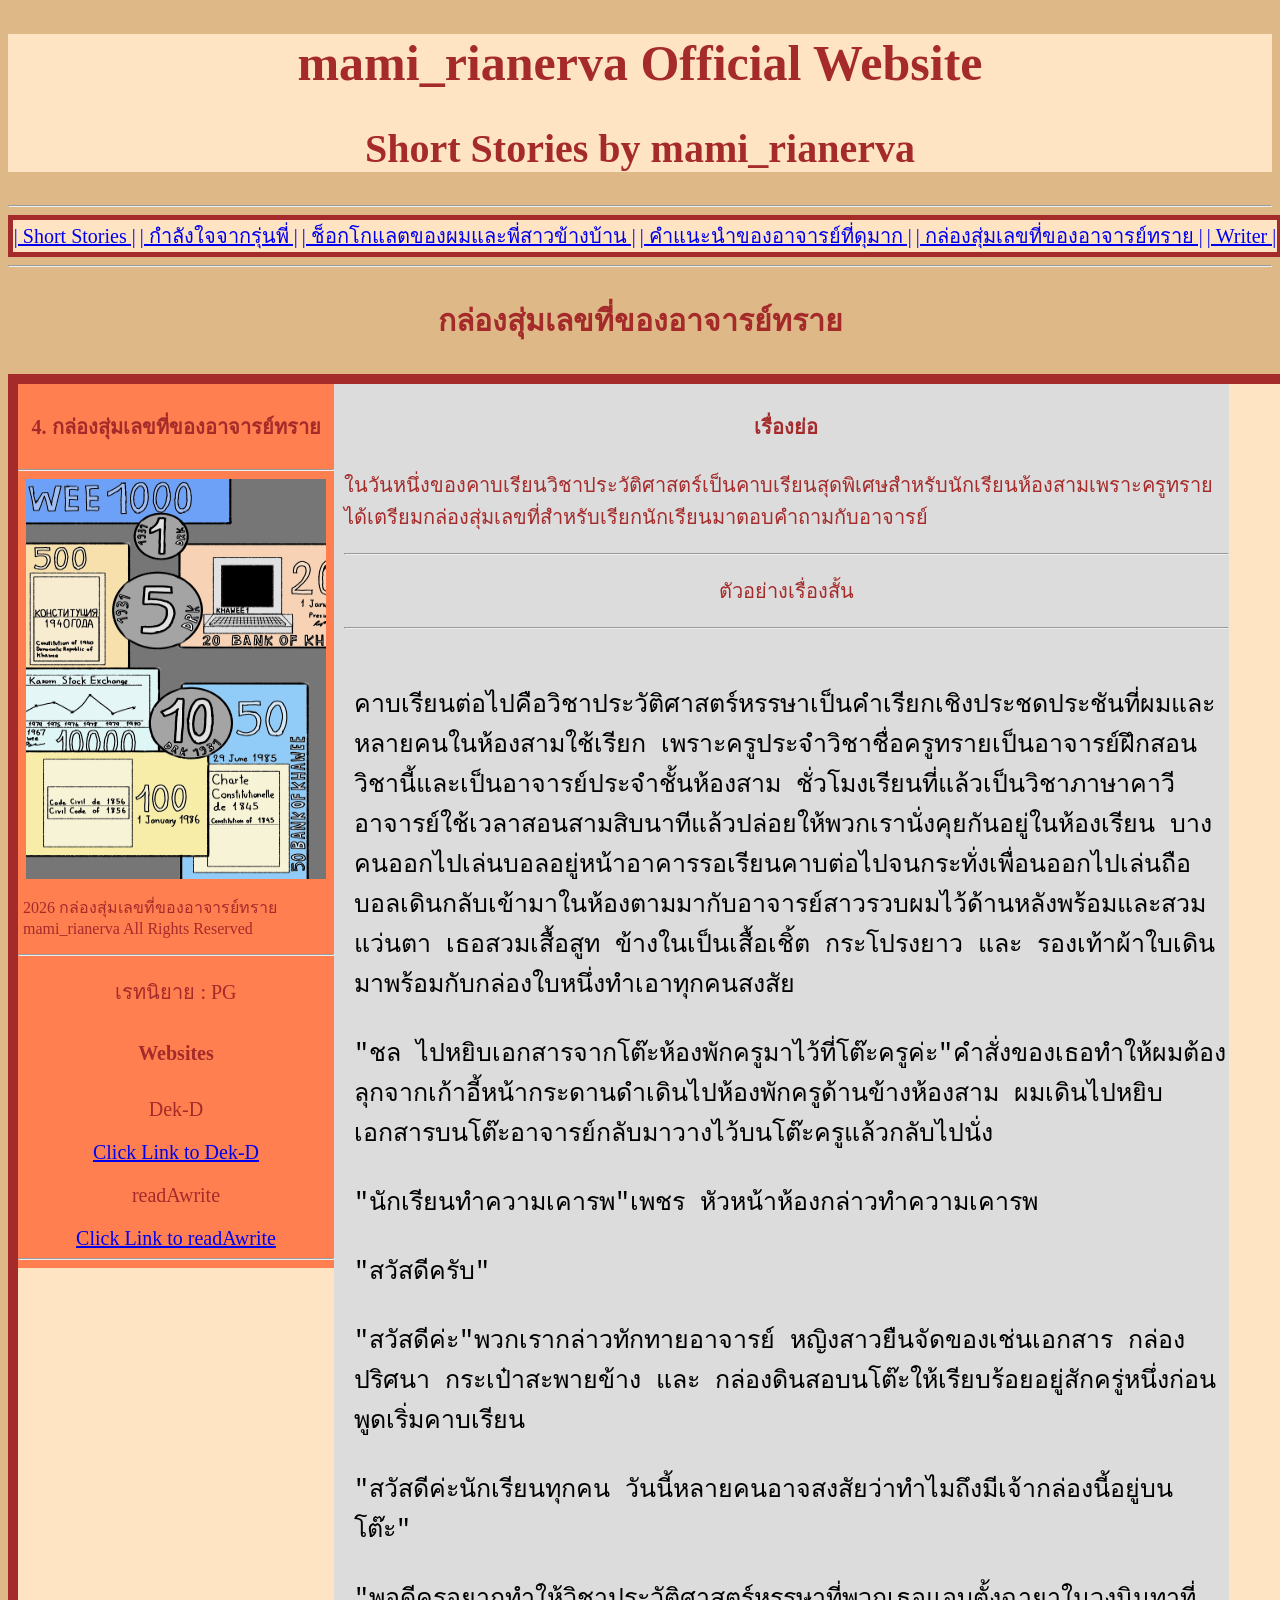
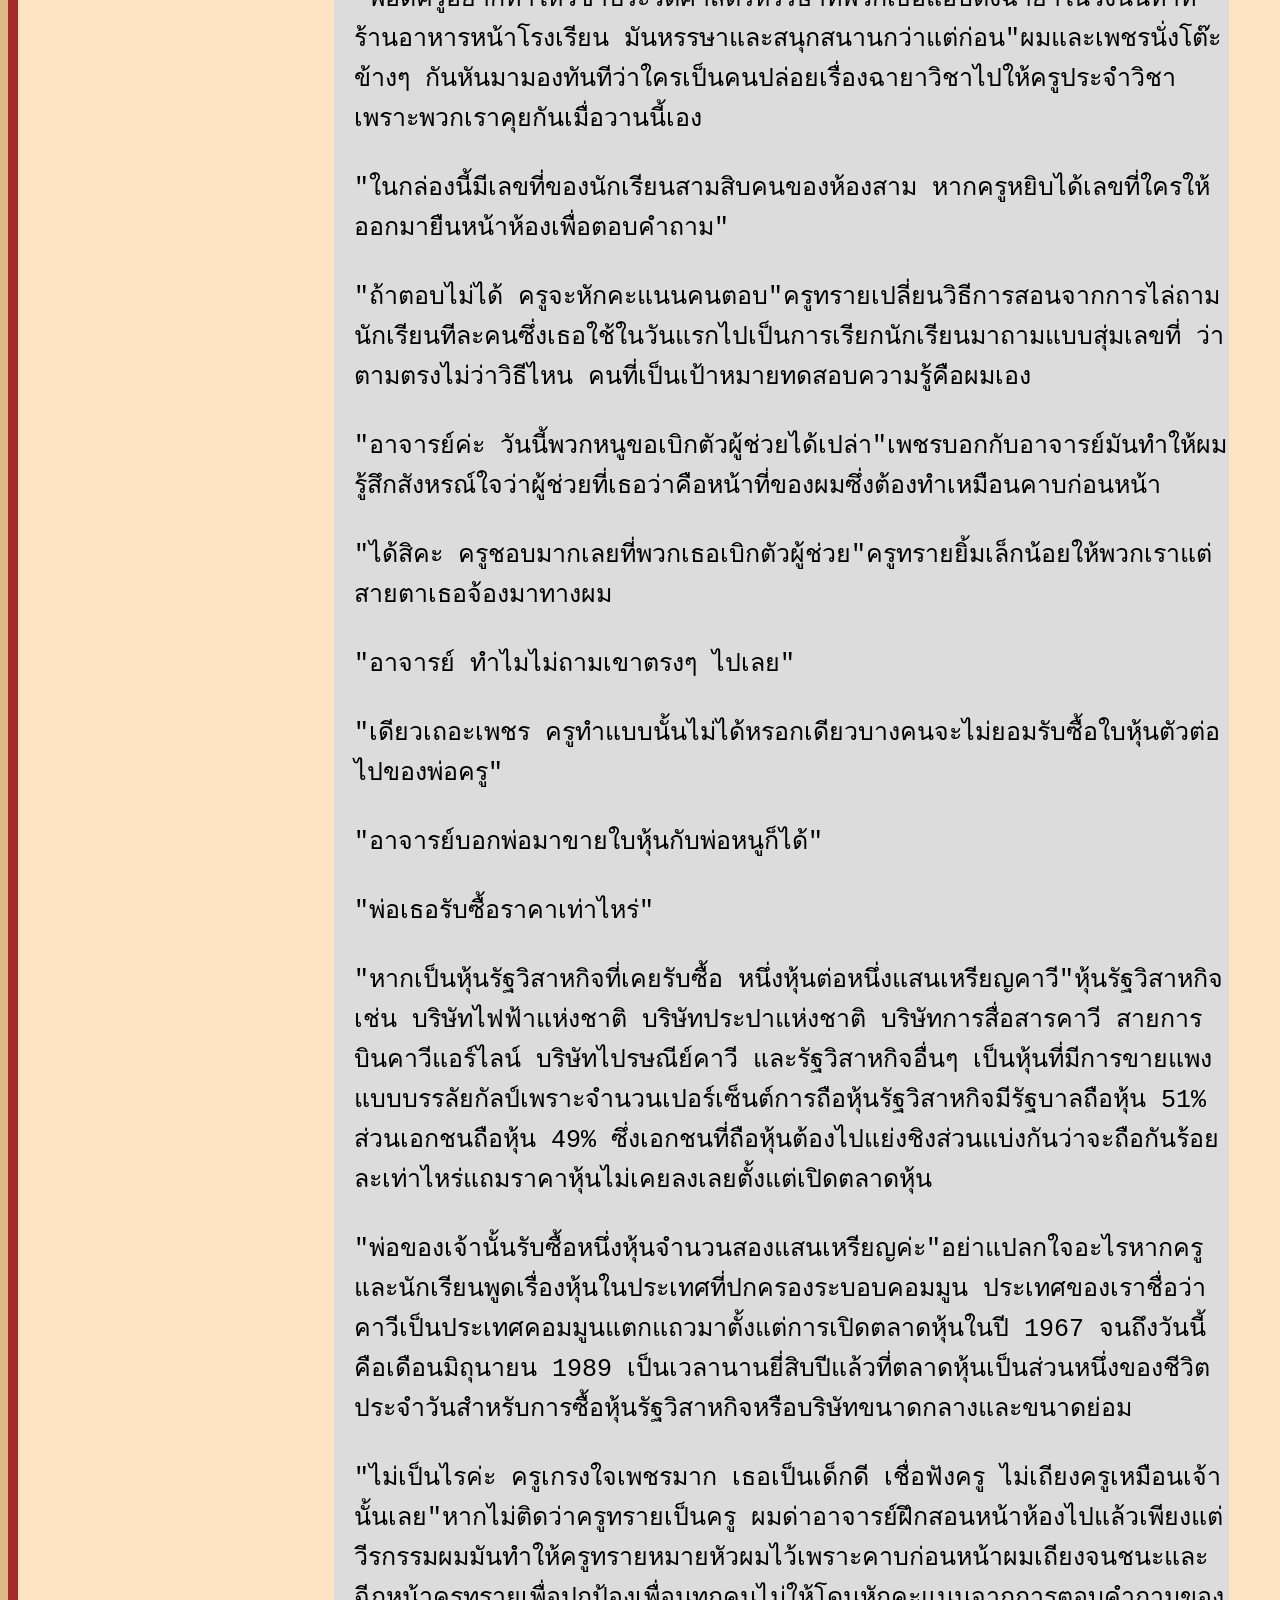
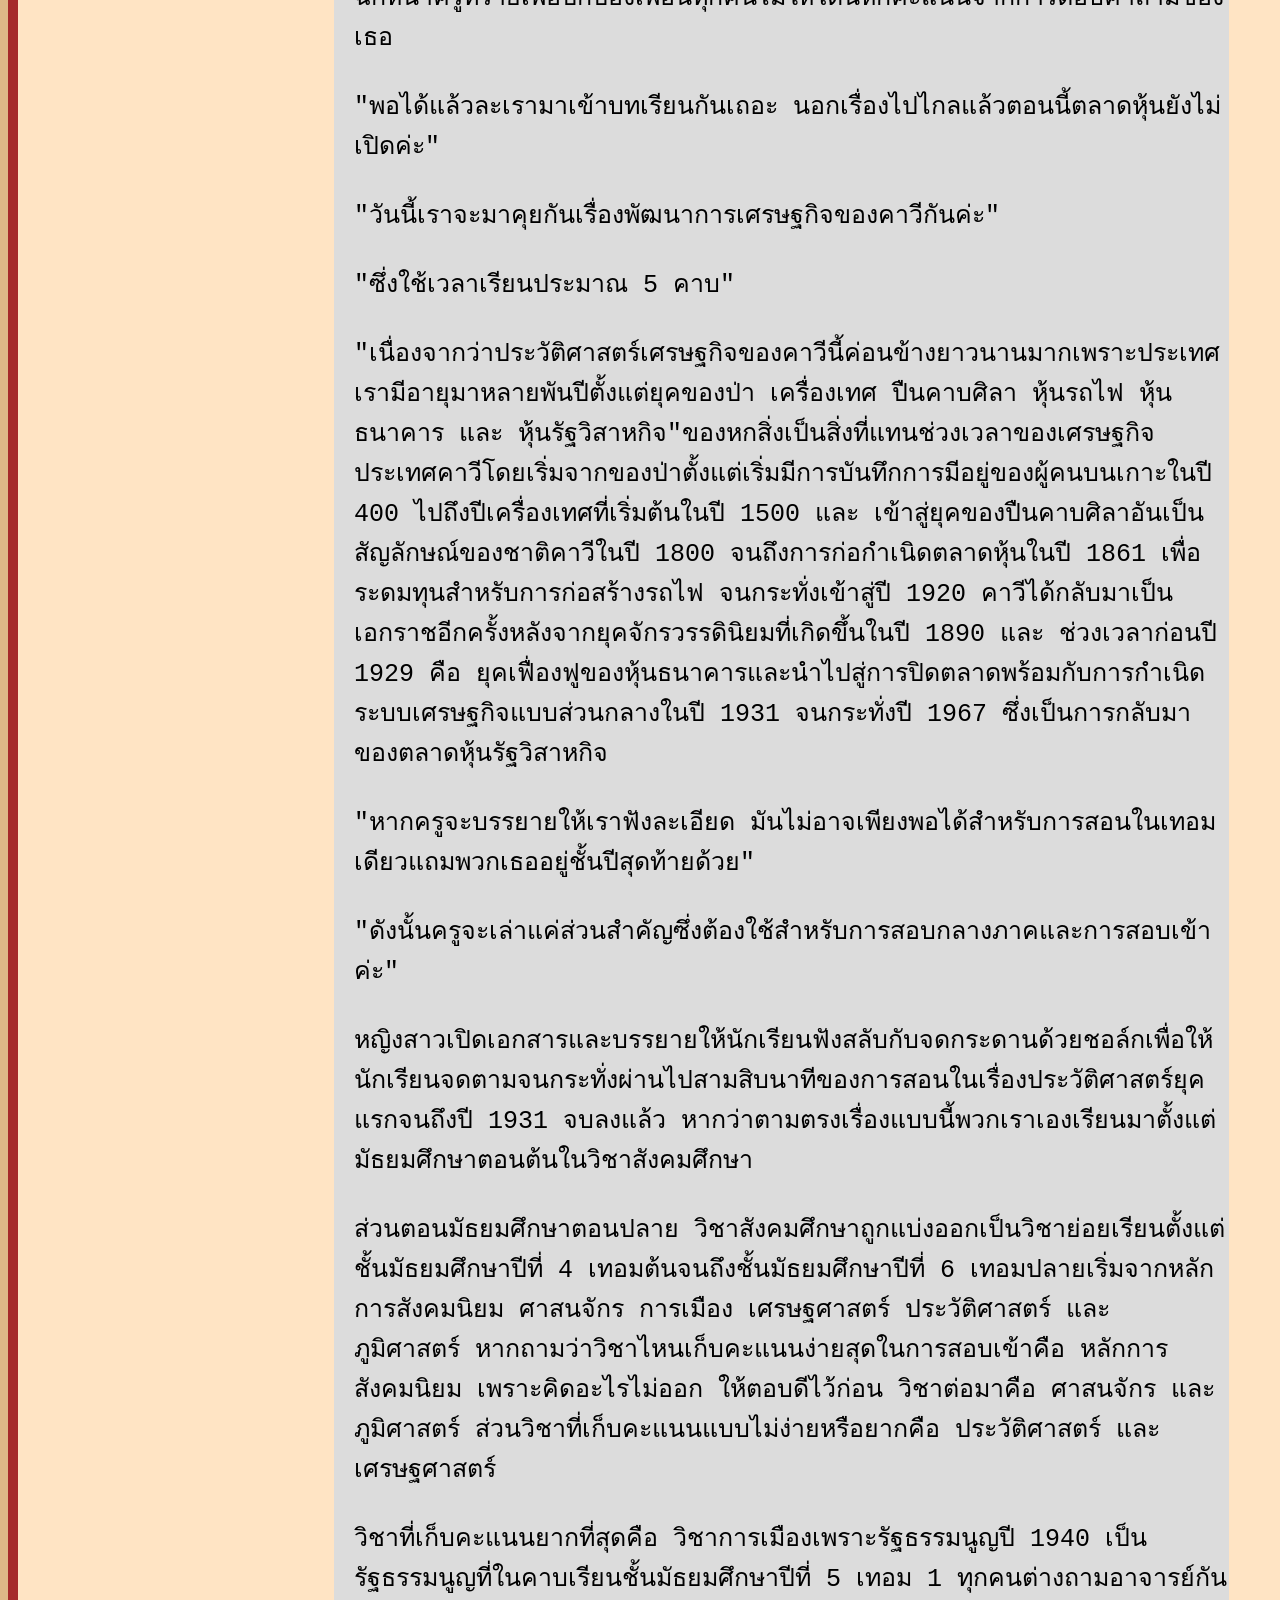
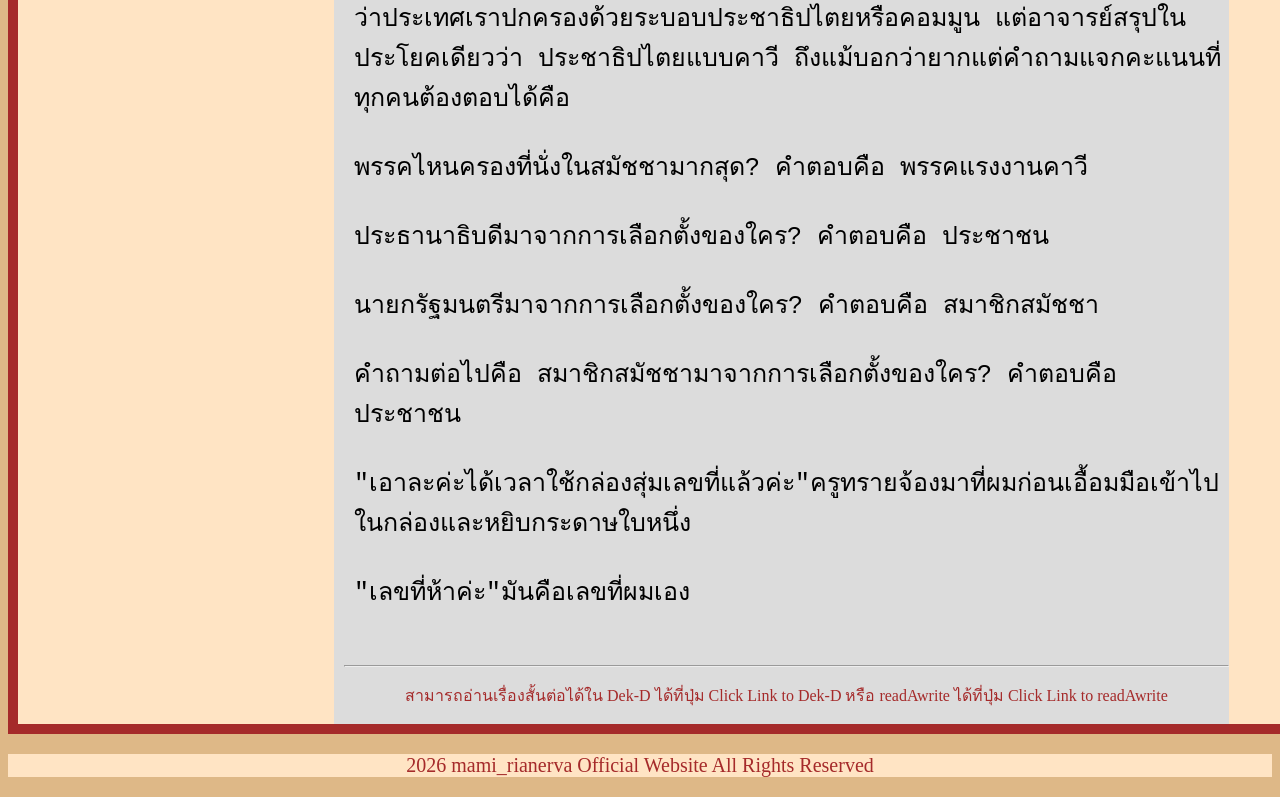
<file: short_stories_website/short_story4.html>
<!DOCTYPE html>
<html lang="en">
<head>
    <title>mami_rianerva Official Website</title>
    <link rel="stylesheet" href="maincss.css">
    <meta charset="UTF-8">
    <meta name="viewport" content="width=device-width, initial-scale=1.0">
</head>
<body>

    <!--ชื่อเว็บไซต์-->
    <div>
        <h1 style="text-align:center;font-size: 50px;">mami_rianerva Official Website</h1>
        <h2 style="text-align:center;font-size: 40px;">Short Stories by mami_rianerva</h2>
    </div>
    <hr>

    <!--ช่องทางไปหน้าเว็บ-->
    <div class="pagessection">
        <div>
            <a href="index.html">| Short Stories |</a>
            <a href="short_story1.html">| กำลังใจจากรุ่นพี่ |</a>
            <a href="short_story2.html">| ช็อกโกแลตของผมและพี่สาวข้างบ้าน |</a>    
            <a href="short_story3.html">| คำแนะนำของอาจารย์ที่ดุมาก |</a> 
            <a href="short_story4.html">| กล่องสุ่มเลขที่ของอาจารย์ทราย |</a> 
            <a href="author_site.html">| Writer |</a>
        </div>
    </div>
    <hr>

    <!--ช่องทางสำหรับอ่านเรื่องสั้น-->
    <h3 style="text-align:center;font-size: 30px;">กล่องสุ่มเลขที่ของอาจารย์ทราย</h3>

    <div class="shortstoriesfloor">
        <div style="background-color: coral;">
            <h4 style="text-align:center;font-size: 20px;">4. กล่องสุ่มเลขที่ของอาจารย์ทราย</h4>
            <hr>
            <img src="short_story4.jpg" alt="short_story2" width="300" height="400">
            <p style="text-align: left; padding-left: 5px;">2026 กล่องสุ่มเลขที่ของอาจารย์ทราย mami_rianerva All Rights Reserved</p>
            <hr>
            <p style="font-size: 20px;">เรทนิยาย : PG</p>
            <h5 style="font-size: 20px;">Websites</h5>
            <p style="font-size: 20px;">Dek-D</p>
            <a href="https://dekd.co/w/n/2677184" target="_blank">Click Link to Dek-D</a>
            <p style="font-size: 20px;">readAwrite</p>
            <a href="https://www.readawrite.com/a/b59615620a8164ebc59893cf7e4c2e3c" target="_blank">Click Link to readAwrite</a>
            <hr>
        </div>
        <div style="background-color: gainsboro; padding-left: 10px; width: 70%;">
            <h4 style="text-align:center;font-size: 20px;">เรื่องย่อ</h4>
            <p style="text-align: left; font-size: 20px;">ในวันหนึ่งของคาบเรียนวิชาประวัติศาสตร์เป็นคาบเรียนสุดพิเศษสำหรับนักเรียนห้องสามเพราะครูทรายได้เตรียมกล่องสุ่มเลขที่สำหรับเรียกนักเรียนมาตอบคำถามกับอาจารย์</p>
            <hr>
            <p style="font-size: 20px;">ตัวอย่างเรื่องสั้น</p>
            <hr>
            <pre style="text-align: left; padding-left: 10px; font-size: 25px;">
                
                คาบเรียนต่อไปคือวิชาประวัติศาสตร์หรรษาเป็นคำเรียกเชิงประชดประชันที่ผมและหลายคนในห้องสามใช้เรียก เพราะครูประจำวิชาชื่อครูทรายเป็นอาจารย์ฝึกสอนวิชานี้และเป็นอาจารย์ประจำชั้นห้องสาม ชั่วโมงเรียนที่แล้วเป็นวิชาภาษาคาวี อาจารย์ใช้เวลาสอนสามสิบนาทีแล้วปล่อยให้พวกเรานั่งคุยกันอยู่ในห้องเรียน บางคนออกไปเล่นบอลอยู่หน้าอาคารรอเรียนคาบต่อไปจนกระทั่งเพื่อนออกไปเล่นถือบอลเดินกลับเข้ามาในห้องตามมากับอาจารย์สาวรวบผมไว้ด้านหลังพร้อมและสวมแว่นตา เธอสวมเสื้อสูท ข้างในเป็นเสื้อเชิ้ต กระโปรงยาว และ รองเท้าผ้าใบเดินมาพร้อมกับกล่องใบหนึ่งทำเอาทุกคนสงสัย

                "ชล ไปหยิบเอกสารจากโต๊ะห้องพักครูมาไว้ที่โต๊ะครูค่ะ"คำสั่งของเธอทำให้ผมต้องลุกจากเก้าอี้หน้ากระดานดำเดินไปห้องพักครูด้านข้างห้องสาม ผมเดินไปหยิบเอกสารบนโต๊ะอาจารย์กลับมาวางไว้บนโต๊ะครูแล้วกลับไปนั่ง

                "นักเรียนทำความเคารพ"เพชร หัวหน้าห้องกล่าวทำความเคารพ 

                "สวัสดีครับ"

                "สวัสดีค่ะ"พวกเรากล่าวทักทายอาจารย์ หญิงสาวยืนจัดของเช่นเอกสาร กล่องปริศนา กระเป๋าสะพายข้าง และ กล่องดินสอบนโต๊ะให้เรียบร้อยอยู่สักครู่หนึ่งก่อนพูดเริ่มคาบเรียน

                "สวัสดีค่ะนักเรียนทุกคน วันนี้หลายคนอาจสงสัยว่าทำไมถึงมีเจ้ากล่องนี้อยู่บนโต๊ะ"

                "พอดีครูอยากทำให้วิชาประวัติศาสตร์หรรษาที่พวกเธอแอบตั้งฉายาในวงนินทาที่ร้านอาหารหน้าโรงเรียน มันหรรษาและสนุกสนานกว่าแต่ก่อน"ผมและเพชรนั่งโต๊ะข้างๆ กันหันมามองทันทีว่าใครเป็นคนปล่อยเรื่องฉายาวิชาไปให้ครูประจำวิชาเพราะพวกเราคุยกันเมื่อวานนี้เอง

                "ในกล่องนี้มีเลขที่ของนักเรียนสามสิบคนของห้องสาม หากครูหยิบได้เลขที่ใครให้ออกมายืนหน้าห้องเพื่อตอบคำถาม"

                "ถ้าตอบไม่ได้ ครูจะหักคะแนนคนตอบ"ครูทรายเปลี่ยนวิธีการสอนจากการไล่ถามนักเรียนทีละคนซึ่งเธอใช้ในวันแรกไปเป็นการเรียกนักเรียนมาถามแบบสุ่มเลขที่ ว่าตามตรงไม่ว่าวิธีไหน คนที่เป็นเป้าหมายทดสอบความรู้คือผมเอง

                "อาจารย์ค่ะ วันนี้พวกหนูขอเบิกตัวผู้ช่วยได้เปล่า"เพชรบอกกับอาจารย์มันทำให้ผมรู้สึกสังหรณ์ใจว่าผู้ช่วยที่เธอว่าคือหน้าที่ของผมซึ่งต้องทำเหมือนคาบก่อนหน้า

                "ได้สิคะ ครูชอบมากเลยที่พวกเธอเบิกตัวผู้ช่วย"ครูทรายยิ้มเล็กน้อยให้พวกเราแต่สายตาเธอจ้องมาทางผม

                "อาจารย์ ทำไมไม่ถามเขาตรงๆ ไปเลย"

                "เดียวเถอะเพชร ครูทำแบบนั้นไม่ได้หรอกเดียวบางคนจะไม่ยอมรับซื้อใบหุ้นตัวต่อไปของพ่อครู"

                "อาจารย์บอกพ่อมาขายใบหุ้นกับพ่อหนูก็ได้"

                "พ่อเธอรับซื้อราคาเท่าไหร่"

                "หากเป็นหุ้นรัฐวิสาหกิจที่เคยรับซื้อ หนึ่งหุ้นต่อหนึ่งแสนเหรียญคาวี"หุ้นรัฐวิสาหกิจเช่น บริษัทไฟฟ้าแห่งชาติ บริษัทประปาแห่งชาติ บริษัทการสื่อสารคาวี สายการบินคาวีแอร์ไลน์ บริษัทไปรษณีย์คาวี และรัฐวิสาหกิจอื่นๆ เป็นหุ้นที่มีการขายแพงแบบบรรลัยกัลป์เพราะจำนวนเปอร์เซ็นต์การถือหุ้นรัฐวิสาหกิจมีรัฐบาลถือหุ้น 51% ส่วนเอกชนถือหุ้น 49% ซึ่งเอกชนที่ถือหุ้นต้องไปแย่งชิงส่วนแบ่งกันว่าจะถือกันร้อยละเท่าไหร่แถมราคาหุ้นไม่เคยลงเลยตั้งแต่เปิดตลาดหุ้น

                "พ่อของเจ้านั้นรับซื้อหนึ่งหุ้นจำนวนสองแสนเหรียญค่ะ"อย่าแปลกใจอะไรหากครูและนักเรียนพูดเรื่องหุ้นในประเทศที่ปกครองระบอบคอมมูน ประเทศของเราชื่อว่าคาวีเป็นประเทศคอมมูนแตกแถวมาตั้งแต่การเปิดตลาดหุ้นในปี 1967 จนถึงวันนี้คือเดือนมิถุนายน 1989 เป็นเวลานานยี่สิบปีแล้วที่ตลาดหุ้นเป็นส่วนหนึ่งของชีวิตประจำวันสำหรับการซื้อหุ้นรัฐวิสาหกิจหรือบริษัทขนาดกลางและขนาดย่อม

                "ไม่เป็นไรค่ะ ครูเกรงใจเพชรมาก เธอเป็นเด็กดี เชื่อฟังครู ไม่เถียงครูเหมือนเจ้านั้นเลย"หากไม่ติดว่าครูทรายเป็นครู ผมด่าอาจารย์ฝึกสอนหน้าห้องไปแล้วเพียงแต่วีรกรรมผมมันทำให้ครูทรายหมายหัวผมไว้เพราะคาบก่อนหน้าผมเถียงจนชนะและฉีกหน้าครูทรายเพื่อปกป้องเพื่อนทุกคนไม่ให้โดนหักคะแนนจากการตอบคำถามของเธอ

                "พอได้แล้วละเรามาเข้าบทเรียนกันเถอะ นอกเรื่องไปไกลแล้วตอนนี้ตลาดหุ้นยังไม่เปิดค่ะ"

                "วันนี้เราจะมาคุยกันเรื่องพัฒนาการเศรษฐกิจของคาวีกันค่ะ"

                "ซึ่งใช้เวลาเรียนประมาณ 5 คาบ"

                "เนื่องจากว่าประวัติศาสตร์เศรษฐกิจของคาวีนี้ค่อนข้างยาวนานมากเพราะประเทศเรามีอายุมาหลายพันปีตั้งแต่ยุคของป่า เครื่องเทศ ปืนคาบศิลา หุ้นรถไฟ หุ้นธนาคาร และ หุ้นรัฐวิสาหกิจ"ของหกสิ่งเป็นสิ่งที่แทนช่วงเวลาของเศรษฐกิจประเทศคาวีโดยเริ่มจากของป่าตั้งแต่เริ่มมีการบันทึกการมีอยู่ของผู้คนบนเกาะในปี 400 ไปถึงปีเครื่องเทศที่เริ่มต้นในปี 1500 และ เข้าสู่ยุคของปืนคาบศิลาอันเป็นสัญลักษณ์ของชาติคาวีในปี 1800 จนถึงการก่อกำเนิดตลาดหุ้นในปี 1861 เพื่อระดมทุนสำหรับการก่อสร้างรถไฟ จนกระทั่งเข้าสู่ปี 1920 คาวีได้กลับมาเป็นเอกราชอีกครั้งหลังจากยุคจักรวรรดินิยมที่เกิดขึ้นในปี 1890 และ ช่วงเวลาก่อนปี 1929 คือ ยุคเฟื่องฟูของหุ้นธนาคารและนำไปสู่การปิดตลาดพร้อมกับการกำเนิดระบบเศรษฐกิจแบบส่วนกลางในปี 1931 จนกระทั่งปี 1967 ซึ่งเป็นการกลับมาของตลาดหุ้นรัฐวิสาหกิจ

                "หากครูจะบรรยายให้เราฟังละเอียด มันไม่อาจเพียงพอได้สำหรับการสอนในเทอมเดียวแถมพวกเธออยู่ชั้นปีสุดท้ายด้วย"

                "ดังนั้นครูจะเล่าแค่ส่วนสำคัญซึ่งต้องใช้สำหรับการสอบกลางภาคและการสอบเข้าค่ะ"

                หญิงสาวเปิดเอกสารและบรรยายให้นักเรียนฟังสลับกับจดกระดานด้วยชอล์กเพื่อให้นักเรียนจดตามจนกระทั่งผ่านไปสามสิบนาทีของการสอนในเรื่องประวัติศาสตร์ยุคแรกจนถึงปี 1931 จบลงแล้ว หากว่าตามตรงเรื่องแบบนี้พวกเราเองเรียนมาตั้งแต่มัธยมศึกษาตอนต้นในวิชาสังคมศึกษา 

                ส่วนตอนมัธยมศึกษาตอนปลาย วิชาสังคมศึกษาถูกแบ่งออกเป็นวิชาย่อยเรียนตั้งแต่ชั้นมัธยมศึกษาปีที่ 4 เทอมต้นจนถึงชั้นมัธยมศึกษาปีที่ 6 เทอมปลายเริ่มจากหลักการสังคมนิยม ศาสนจักร การเมือง เศรษฐศาสตร์ ประวัติศาสตร์ และ ภูมิศาสตร์ หากถามว่าวิชาไหนเก็บคะแนนง่ายสุดในการสอบเข้าคือ หลักการสังคมนิยม เพราะคิดอะไรไม่ออก ให้ตอบดีไว้ก่อน วิชาต่อมาคือ ศาสนจักร และ ภูมิศาสตร์ ส่วนวิชาที่เก็บคะแนนแบบไม่ง่ายหรือยากคือ ประวัติศาสตร์ และ เศรษฐศาสตร์ 

                วิชาที่เก็บคะแนนยากที่สุดคือ วิชาการเมืองเพราะรัฐธรรมนูญปี 1940 เป็นรัฐธรรมนูญที่ในคาบเรียนชั้นมัธยมศึกษาปีที่ 5 เทอม 1 ทุกคนต่างถามอาจารย์กันว่าประเทศเราปกครองด้วยระบอบประชาธิปไตยหรือคอมมูน แต่อาจารย์สรุปในประโยคเดียวว่า ประชาธิปไตยแบบคาวี ถึงแม้บอกว่ายากแต่คำถามแจกคะแนนที่ทุกคนต้องตอบได้คือ 

                พรรคไหนครองที่นั่งในสมัชชามากสุด? คำตอบคือ พรรคแรงงานคาวี 

                ประธานาธิบดีมาจากการเลือกตั้งของใคร? คำตอบคือ ประชาชน 

                นายกรัฐมนตรีมาจากการเลือกตั้งของใคร? คำตอบคือ สมาชิกสมัชชา 

                คำถามต่อไปคือ สมาชิกสมัชชามาจากการเลือกตั้งของใคร? คำตอบคือ ประชาชน 

                "เอาละค่ะได้เวลาใช้กล่องสุ่มเลขที่แล้วค่ะ"ครูทรายจ้องมาที่ผมก่อนเอื้อมมือเข้าไปในกล่องและหยิบกระดาษใบหนึ่ง

                "เลขที่ห้าค่ะ"มันคือเลขที่ผมเอง 
      
            </pre>
            <hr>
            <p>สามารถอ่านเรื่องสั้นต่อได้ใน Dek-D ได้ที่ปุ่ม Click Link to Dek-D หรือ readAwrite ได้ที่ปุ่ม Click Link to readAwrite</p>
        </div>
    </div>


    <!--ส่วนล่างสุด-->
    <div>
        <p style="text-align: center;font-size: 20px;">2026 mami_rianerva Official Website All Rights Reserved</p>
    </div>

</body>
</html>
</file>
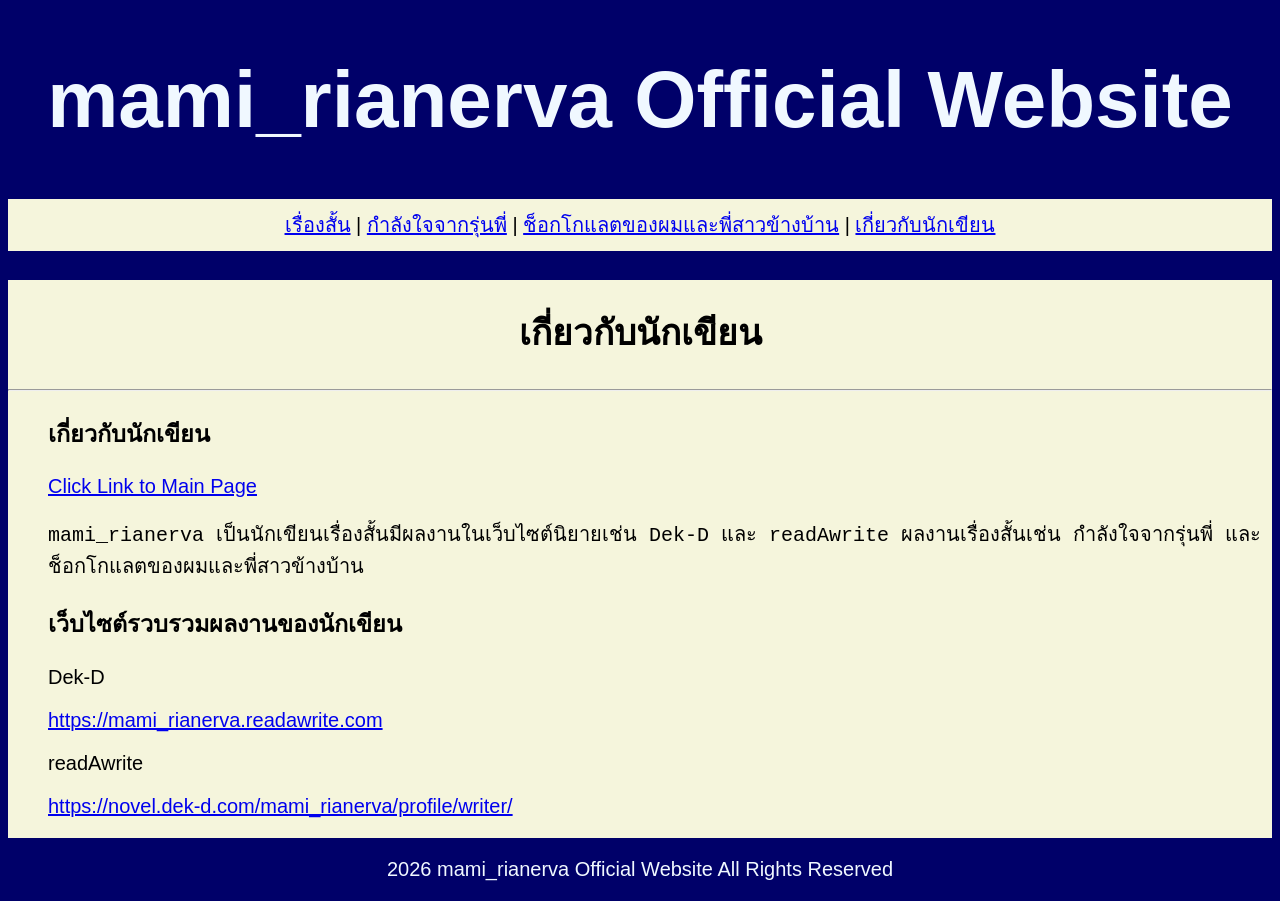
<file: short_stories_website_update/About_me.html>
<!DOCTYPE html>
<html lang="th">
<head>
    <meta charset="UTF-8">
    <meta name="viewport" content="width=device-width, initial-scale=1.0">
    <title>mami_rianerva Official Website</title>
    <link rel="stylesheet" href="css_main_file.css">
</head>
<body>

    <!--Header-->
    <header>
        <h1>mami_rianerva Official Website</h1>
    </header>

    <!--Navigation-->
    <nav>
        <a href="index.html">เรื่องสั้น</a> |
        <a href="Short_story_1.html">กำลังใจจากรุ่นพี่</a> |
        <a href="Short_story_2.html">ช็อกโกแลตของผมและพี่สาวข้างบ้าน</a> |  
        <a href="About_me.html">เกี่ยวกับนักเขียน</a>
    </nav>

    <!--Article-->
    <article>

        <h2 id="topic_content">เกี่ยวกับนักเขียน</h2>
        <hr>

        <div class="info_section">
            <h3>เกี่ยวกับนักเขียน</h3>
            <a href="index.html" target="_self">Click Link to Main Page</a>
            <pre>mami_rianerva เป็นนักเขียนเรื่องสั้นมีผลงานในเว็บไซต์นิยายเช่น Dek-D และ readAwrite ผลงานเรื่องสั้นเช่น กำลังใจจากรุ่นพี่ และ ช็อกโกแลตของผมและพี่สาวข้างบ้าน</pre>
            <h3>เว็บไซต์รวบรวมผลงานของนักเขียน</h3>
            <p>Dek-D</p>
            <a href="https://mami_rianerva.readawrite.com" target="_blank">https://mami_rianerva.readawrite.com</a>
            <p>readAwrite</p>
            <a href="https://novel.dek-d.com/mami_rianerva/profile/writer/" target="_blank">https://novel.dek-d.com/mami_rianerva/profile/writer/</a>
        </div>

    </article>

    <!--Footer-->
    <footer>
        <p>2026 mami_rianerva Official Website All Rights Reserved</p>
    </footer>

</body>
</html>
</file>
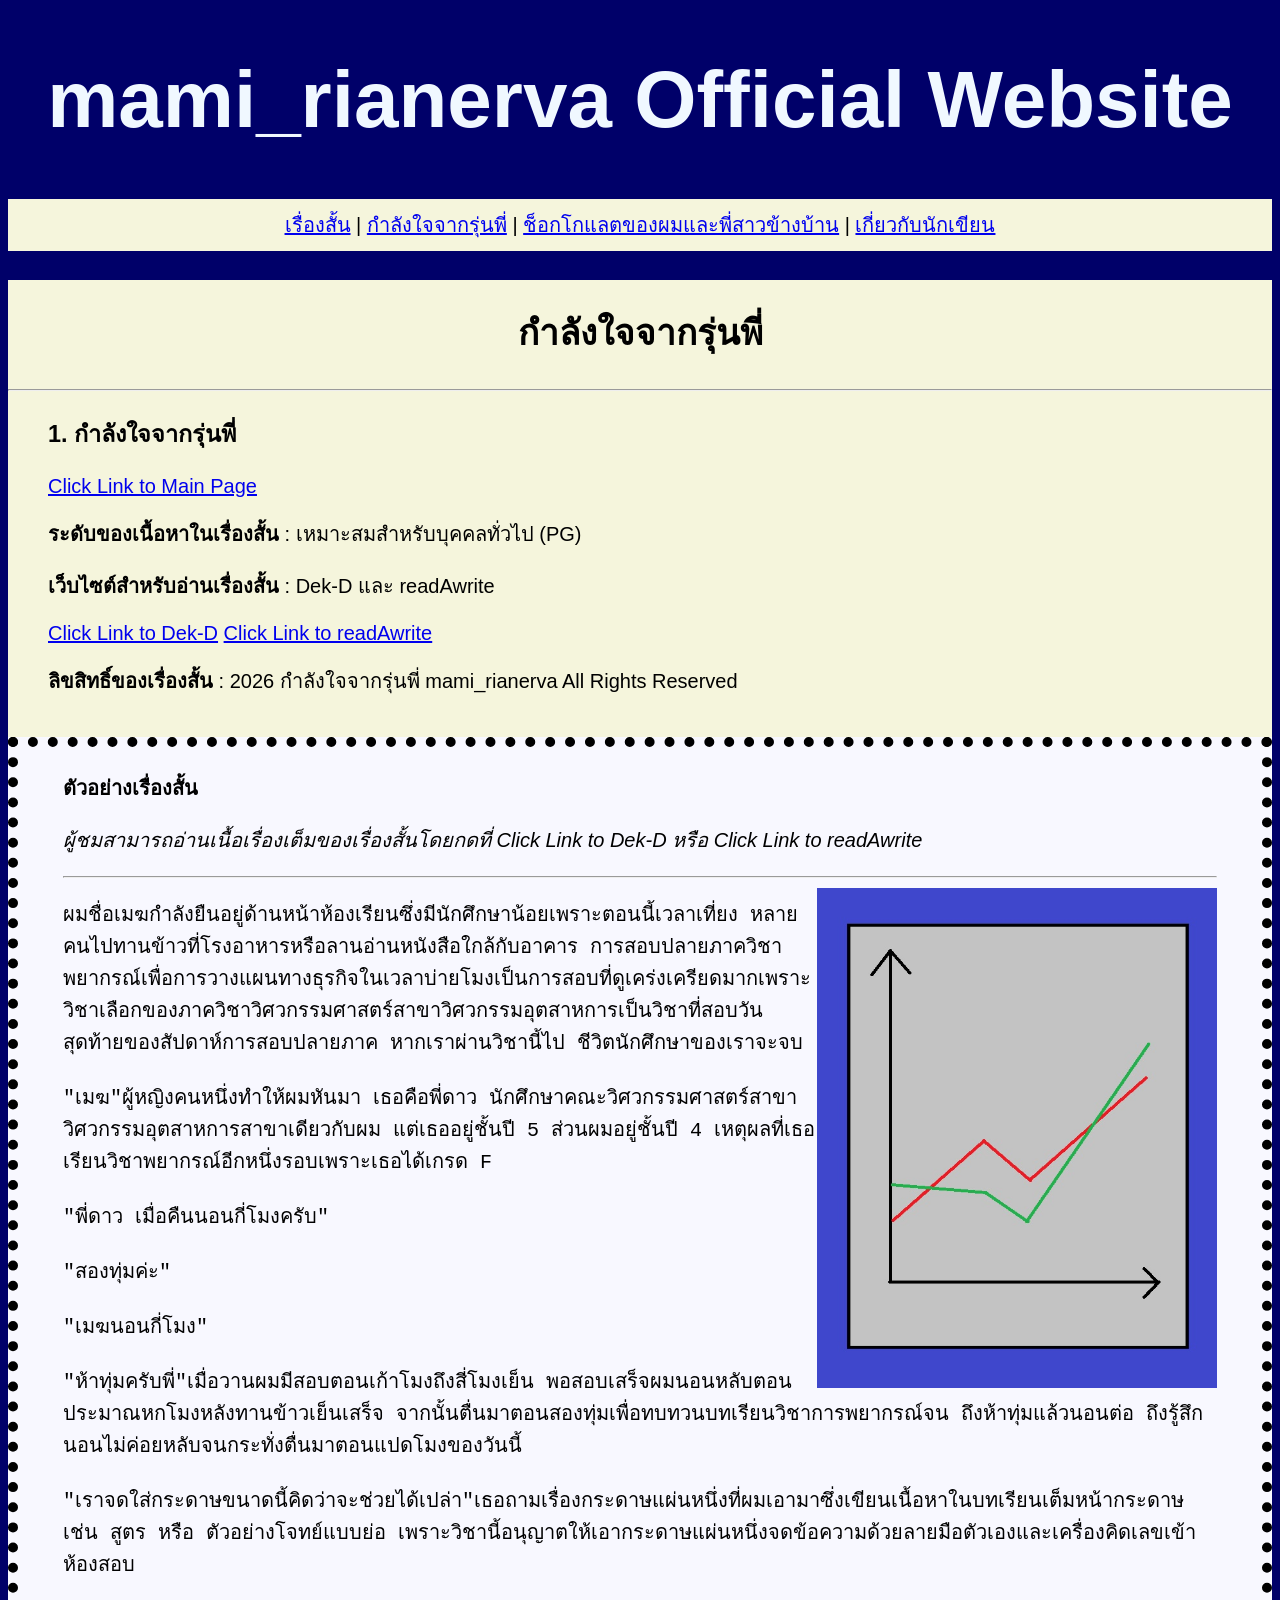
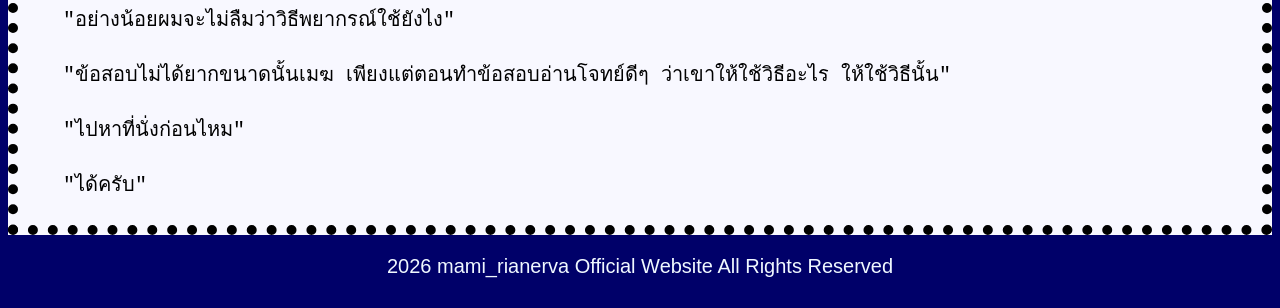
<file: short_stories_website_update/Short_story_1.html>
<!DOCTYPE html>
<html lang="th">
<head>
    <meta charset="UTF-8">
    <meta name="viewport" content="width=device-width, initial-scale=1.0">
    <title>mami_rianerva Official Website</title>
    <link rel="stylesheet" href="css_main_file.css">
</head>
<body>

    <!--Header-->
    <header>
        <h1>mami_rianerva Official Website</h1>
    </header>

    <!--Navigation-->
    <nav>
        <a href="index.html">เรื่องสั้น</a> |
        <a href="Short_story_1.html">กำลังใจจากรุ่นพี่</a> |
        <a href="Short_story_2.html">ช็อกโกแลตของผมและพี่สาวข้างบ้าน</a> |  
        <a href="About_me.html">เกี่ยวกับนักเขียน</a>
    </nav>

    <!--Article-->
    <article>

        <h2 id="topic_content">กำลังใจจากรุ่นพี่</h2>
        <hr>

        <div class="info_section">
            <h3>1. กำลังใจจากรุ่นพี่</h3>
            <a href="index.html" target="_self">Click Link to Main Page</a>
            <p><strong>ระดับของเนื้อหาในเรื่องสั้น</strong> : เหมาะสมสำหรับบุคคลทั่วไป (PG)</p>
            <p><strong>เว็บไซต์สำหรับอ่านเรื่องสั้น</strong> : Dek-D และ readAwrite</p>
            <a href="https://dekd.co/w/n/2673160" target="_blank">Click Link to Dek-D</a>
            <a href="https://www.readawrite.com/a/47d03af6a11b0bbccbc59bba62ece1bc" target="_blank">Click Link to readAwrite</a>
            <p><strong>ลิขสิทธิ์ของเรื่องสั้น</strong> : 2026 กำลังใจจากรุ่นพี่ mami_rianerva All Rights Reserved</p>
        </div>

        <div class="story_section">
            <p><strong>ตัวอย่างเรื่องสั้น</strong></p>
            <p><i>ผู้ชมสามารถอ่านเนื้อเรื่องเต็มของเรื่องสั้นโดยกดที่ Click Link to Dek-D หรือ Click Link to readAwrite</i></p>
            <hr>
            <img src="Short_story_1.jpg" alt="Short_story_1" width="400" height="500">
            <pre>
                ผมชื่อเมฆกำลังยืนอยู่ด้านหน้าห้องเรียนซึ่งมีนักศึกษาน้อยเพราะตอนนี้เวลาเที่ยง หลายคนไปทานข้าวที่โรงอาหารหรือลานอ่านหนังสือใกล้กับอาคาร การสอบปลายภาควิชาพยากรณ์เพื่อการวางแผนทางธุรกิจในเวลาบ่ายโมงเป็นการสอบที่ดูเคร่งเครียดมากเพราะวิชาเลือกของภาควิชาวิศวกรรมศาสตร์สาขาวิศวกรรมอุตสาหการเป็นวิชาที่สอบวันสุดท้ายของสัปดาห์การสอบปลายภาค หากเราผ่านวิชานี้ไป ชีวิตนักศึกษาของเราจะจบ

                "เมฆ"ผู้หญิงคนหนึ่งทำให้ผมหันมา เธอคือพี่ดาว นักศึกษาคณะวิศวกรรมศาสตร์สาขาวิศวกรรมอุตสาหการสาขาเดียวกับผม แต่เธออยู่ชั้นปี 5 ส่วนผมอยู่ชั้นปี 4 เหตุผลที่เธอเรียนวิชาพยากรณ์อีกหนึ่งรอบเพราะเธอได้เกรด F 

                "พี่ดาว เมื่อคืนนอนกี่โมงครับ"

                "สองทุ่มค่ะ"

                "เมฆนอนกี่โมง"

                "ห้าทุ่มครับพี่"เมื่อวานผมมีสอบตอนเก้าโมงถึงสี่โมงเย็น พอสอบเสร็จผมนอนหลับตอนประมาณหกโมงหลังทานข้าวเย็นเสร็จ จากนั้นตื่นมาตอนสองทุ่มเพื่อทบทวนบทเรียนวิชาการพยากรณ์จน ถึงห้าทุ่มแล้วนอนต่อ ถึงรู้สึกนอนไม่ค่อยหลับจนกระทั่งตื่นมาตอนแปดโมงของวันนี้

                "เราจดใส่กระดาษขนาดนี้คิดว่าจะช่วยได้เปล่า"เธอถามเรื่องกระดาษแผ่นหนึ่งที่ผมเอามาซึ่งเขียนเนื้อหาในบทเรียนเต็มหน้ากระดาษเช่น สูตร หรือ ตัวอย่างโจทย์แบบย่อ เพราะวิชานี้อนุญาตให้เอากระดาษแผ่นหนึ่งจดข้อความด้วยลายมือตัวเองและเครื่องคิดเลขเข้าห้องสอบ

                "อย่างน้อยผมจะไม่ลืมว่าวิธีพยากรณ์ใช้ยังไง"

                "ข้อสอบไม่ได้ยากขนาดนั้นเมฆ เพียงแต่ตอนทำข้อสอบอ่านโจทย์ดีๆ ว่าเขาให้ใช้วิธีอะไร ให้ใช้วิธีนั้น"

                "ไปหาที่นั่งก่อนไหม"

                "ได้ครับ"
            </pre>
        </div>

    </article>

    <!--Footer-->
    <footer>
        <p>2026 mami_rianerva Official Website All Rights Reserved</p>
    </footer>

</body>
</html>
</file>
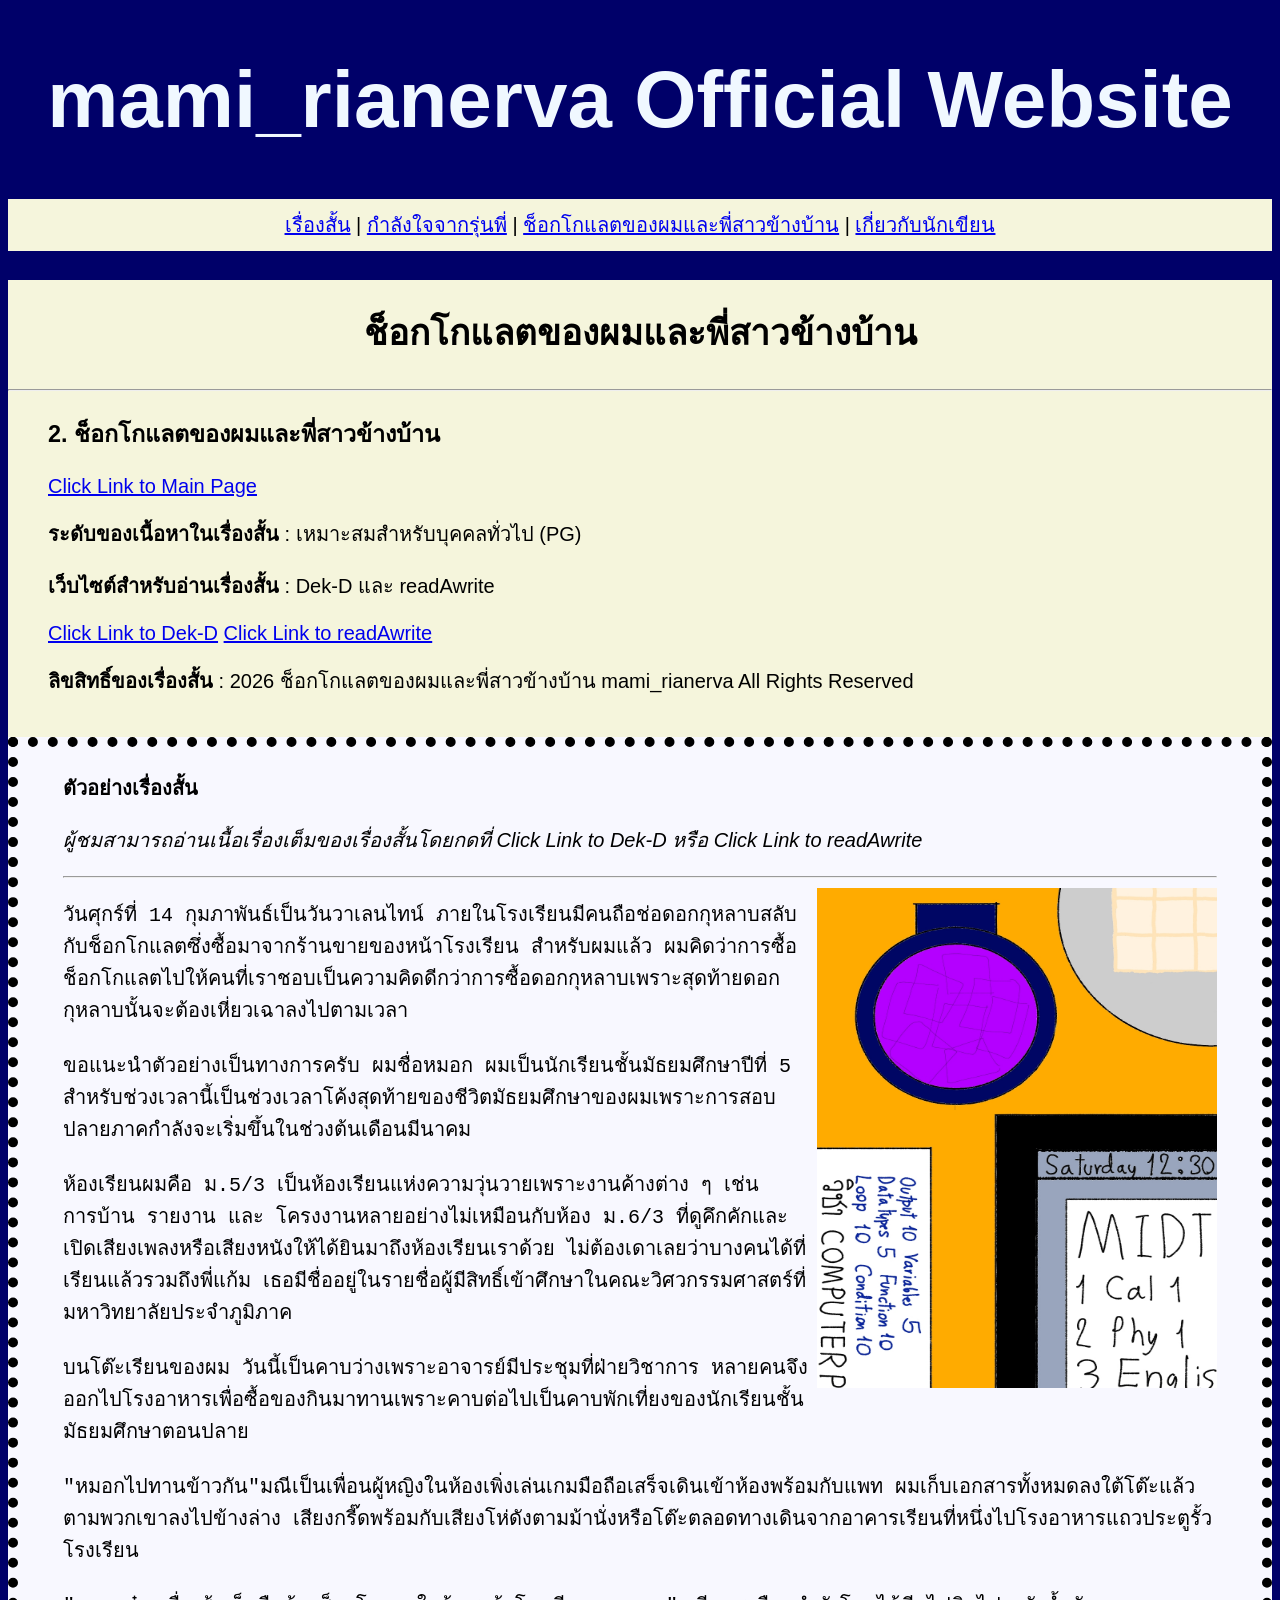
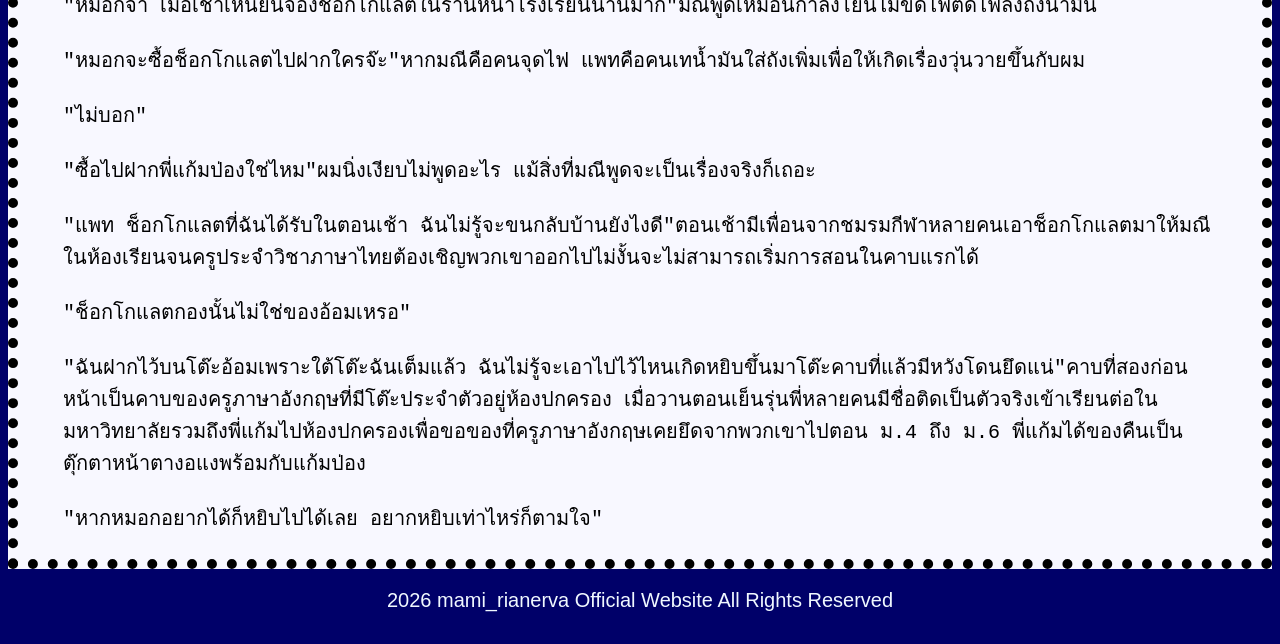
<file: short_stories_website_update/Short_story_2.html>
<!DOCTYPE html>
<html lang="th">
<head>
    <meta charset="UTF-8">
    <meta name="viewport" content="width=device-width, initial-scale=1.0">
    <title>mami_rianerva Official Website</title>
    <link rel="stylesheet" href="css_main_file.css">
</head>
<body>

    <!--Header-->
    <header>
        <h1>mami_rianerva Official Website</h1>
    </header>

    <!--Navigation-->
    <nav>
        <a href="index.html">เรื่องสั้น</a> |
        <a href="Short_story_1.html">กำลังใจจากรุ่นพี่</a> |
        <a href="Short_story_2.html">ช็อกโกแลตของผมและพี่สาวข้างบ้าน</a> |  
        <a href="About_me.html">เกี่ยวกับนักเขียน</a>
    </nav>

    <!--Article-->
    <article>

        <h2 id="topic_content">ช็อกโกแลตของผมและพี่สาวข้างบ้าน</h2>
        <hr>

        <div class="info_section">
            <h3>2. ช็อกโกแลตของผมและพี่สาวข้างบ้าน</h3>
            <a href="index.html" target="_self">Click Link to Main Page</a>
            <p><strong>ระดับของเนื้อหาในเรื่องสั้น</strong> : เหมาะสมสำหรับบุคคลทั่วไป (PG)</p>
            <p><strong>เว็บไซต์สำหรับอ่านเรื่องสั้น</strong> : Dek-D และ readAwrite</p>
            <a href="https://dekd.co/w/n/2673292" target="_blank">Click Link to Dek-D</a>
            <a href="https://www.readawrite.com/a/74eebc50447fd790c88a562d6f47797b" target="_blank">Click Link to readAwrite</a>
            <p><strong>ลิขสิทธิ์ของเรื่องสั้น</strong> : 2026 ช็อกโกแลตของผมและพี่สาวข้างบ้าน mami_rianerva All Rights Reserved</p>
        </div>

        <div class="story_section">
            <p><strong>ตัวอย่างเรื่องสั้น</strong></p>
            <p><i>ผู้ชมสามารถอ่านเนื้อเรื่องเต็มของเรื่องสั้นโดยกดที่ Click Link to Dek-D หรือ Click Link to readAwrite</i></p>
            <hr>
            <img src="Short_story_2.jpg" alt="Short_story_2" width="400" height="500">
            <pre>
                วันศุกร์ที่ 14 กุมภาพันธ์เป็นวันวาเลนไทน์ ภายในโรงเรียนมีคนถือช่อดอกกุหลาบสลับกับช็อกโกแลตซึ่งซื้อมาจากร้านขายของหน้าโรงเรียน สำหรับผมแล้ว ผมคิดว่าการซื้อช็อกโกแลตไปให้คนที่เราชอบเป็นความคิดดีกว่าการซื้อดอกกุหลาบเพราะสุดท้ายดอกกุหลาบนั้นจะต้องเหี่ยวเฉาลงไปตามเวลา 

                ขอแนะนำตัวอย่างเป็นทางการครับ ผมชื่อหมอก ผมเป็นนักเรียนชั้นมัธยมศึกษาปีที่ 5 สำหรับช่วงเวลานี้เป็นช่วงเวลาโค้งสุดท้ายของชีวิตมัธยมศึกษาของผมเพราะการสอบปลายภาคกำลังจะเริ่มขึ้นในช่วงต้นเดือนมีนาคม 

                ห้องเรียนผมคือ ม.5/3 เป็นห้องเรียนแห่งความวุ่นวายเพราะงานค้างต่าง ๆ เช่น การบ้าน รายงาน และ โครงงานหลายอย่างไม่เหมือนกับห้อง ม.6/3 ที่ดูคึกคักและเปิดเสียงเพลงหรือเสียงหนังให้ได้ยินมาถึงห้องเรียนเราด้วย ไม่ต้องเดาเลยว่าบางคนได้ที่เรียนแล้วรวมถึงพี่แก้ม เธอมีชื่ออยู่ในรายชื่อผู้มีสิทธิ์เข้าศึกษาในคณะวิศวกรรมศาสตร์ที่มหาวิทยาลัยประจำภูมิภาค

                บนโต๊ะเรียนของผม วันนี้เป็นคาบว่างเพราะอาจารย์มีประชุมที่ฝ่ายวิชาการ หลายคนจึงออกไปโรงอาหารเพื่อซื้อของกินมาทานเพราะคาบต่อไปเป็นคาบพักเที่ยงของนักเรียนชั้นมัธยมศึกษาตอนปลาย 

                "หมอกไปทานข้าวกัน"มณีเป็นเพื่อนผู้หญิงในห้องเพิ่งเล่นเกมมือถือเสร็จเดินเข้าห้องพร้อมกับแพท ผมเก็บเอกสารทั้งหมดลงใต้โต๊ะแล้วตามพวกเขาลงไปข้างล่าง เสียงกรี๊ดพร้อมกับเสียงโห่ดังตามม้านั่งหรือโต๊ะตลอดทางเดินจากอาคารเรียนที่หนึ่งไปโรงอาหารแถวประตูรั้วโรงเรียน 

                "หมอกจ๋า เมื่อเช้าเห็นยืนจ้องช็อกโกแลตในร้านหน้าโรงเรียนนานมาก"มณีพูดเหมือนกำลังโยนไม้ขีดไฟติดไฟลงถังน้ำมัน

                "หมอกจะซื้อช็อกโกแลตไปฝากใครจ๊ะ"หากมณีคือคนจุดไฟ แพทคือคนเทน้ำมันใส่ถังเพิ่มเพื่อให้เกิดเรื่องวุ่นวายขึ้นกับผม

                "ไม่บอก"

                "ซื้อไปฝากพี่แก้มป่องใช่ไหม"ผมนิ่งเงียบไม่พูดอะไร แม้สิ่งที่มณีพูดจะเป็นเรื่องจริงก็เถอะ

                "แพท ช็อกโกแลตที่ฉันได้รับในตอนเช้า ฉันไม่รู้จะขนกลับบ้านยังไงดี"ตอนเช้ามีเพื่อนจากชมรมกีฬาหลายคนเอาช็อกโกแลตมาให้มณีในห้องเรียนจนครูประจำวิชาภาษาไทยต้องเชิญพวกเขาออกไปไม่งั้นจะไม่สามารถเริ่มการสอนในคาบแรกได้

                "ช็อกโกแลตกองนั้นไม่ใช่ของอ้อมเหรอ"

                "ฉันฝากไว้บนโต๊ะอ้อมเพราะใต้โต๊ะฉันเต็มแล้ว ฉันไม่รู้จะเอาไปไว้ไหนเกิดหยิบขึ้นมาโต๊ะคาบที่แล้วมีหวังโดนยึดแน่"คาบที่สองก่อนหน้าเป็นคาบของครูภาษาอังกฤษที่มีโต๊ะประจำตัวอยู่ห้องปกครอง เมื่อวานตอนเย็นรุ่นพี่หลายคนมีชื่อติดเป็นตัวจริงเข้าเรียนต่อในมหาวิทยาลัยรวมถึงพี่แก้มไปห้องปกครองเพื่อขอของที่ครูภาษาอังกฤษเคยยึดจากพวกเขาไปตอน ม.4 ถึง ม.6 พี่แก้มได้ของคืนเป็นตุ๊กตาหน้าตางอแงพร้อมกับแก้มป่อง

                "หากหมอกอยากได้ก็หยิบไปได้เลย อยากหยิบเท่าไหร่ก็ตามใจ"
            </pre>
        </div>

    </article>

    <!--Footer-->
    <footer>
        <p>2026 mami_rianerva Official Website All Rights Reserved</p>
    </footer>

</body>
</html>
</file>
<file: short_stories_website/maincss.css>
div {background-color: bisque;}
body {background-color: burlywood;}
h1 {color: brown;}
h2 {color: brown;}
h3 {color: brown;}
h4 {color: brown;}
h5 {color: brown;}
p {color: brown;white-space: normal;}
pre {white-space: pre-line;}
div.shortstoriesfloor {width: 100%;overflow: auto; border: 10px solid brown;}
div.shortstoriesfloor div {width: 25%;float: left; text-align: center;}
img {display: block; margin-left:auto; margin-right:auto; max-width: 100%;}
div.pagessection {width: 100%;overflow: auto; border: 5px solid brown;}
div.pagessection div {text-align: center;}    
a {font-size: 20px;}
</file>
<file: short_stories_website_update/css_main_file.css>
body {background-color: rgb(0, 0, 105);
    font-family:Arial, Helvetica, sans-serif;}
header {text-align:center;
    font-size: 40px;
    color:aliceblue;}
nav {background-color:beige;
    font-size: 20px;
    text-align: center;
    padding-top:10px;
    padding-bottom:10px;}
article {background-color:beige;
    color:#000;}
#topic_content {font-size:35px;
    text-align: center;
    padding-top:25px;}
.info_section {font-size: 20px;
    text-align: left;
    padding-left:40px;
    padding-bottom:20px;}
.story_section {font-size: 20px;
    border-style: dotted;
    border-width: 10px;
    background-color:ghostwhite;
    text-align: left;
    padding-left:45px;
    padding-right:45px;
    padding-top:5px;
    padding-bottom:5px;}
footer {font-size:20px;
    color:aliceblue;
    text-align: center;}
pre {white-space: pre-line;}
img {float:right;
    margin-top: auto;
    margin-left:auto; 
    margin-right:auto;
    margin-bottom: auto;}
</file>
